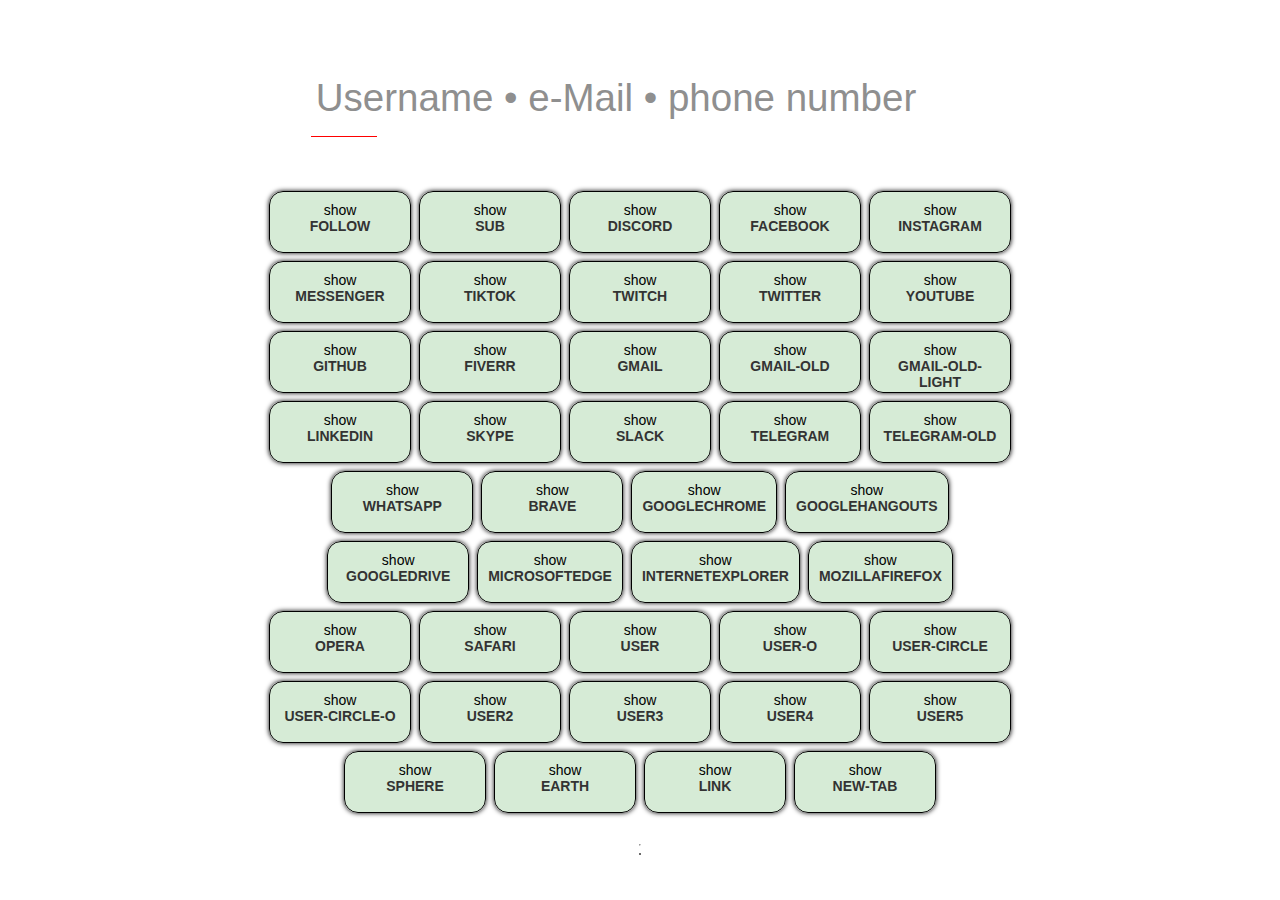
<file: src/index.html>
<!doctype html>

<html lang="en">
<head>
  <meta charset="utf-8" />

  <link rel="stylesheet" href="css/main.css" />

  <script src="js/scripts.js"></script>
  <script src="https://ajax.googleapis.com/ajax/libs/jquery/3.5.1/jquery.min.js"></script>
</head>
<body onload="fnOnLoad()">

  <div class="general-container">

    <div class="manage-widget" >
      <div class="text-username">
        <input type="text" name="username" class="inputcls" id="txtUsername" autocomplete="off" required />
        <label for="txtUsername"><span>Username • e-Mail • phone number<span></label>
      </div>

      <hr class="line-break"> 

      <!-- TRIGGERS -->
    </div>

    <hr class"line-break"> 

    <div class="widget-preview" >
      <div class="main-container"></div>
      




      <!-- SVG DEFINITIONS -->
      <svg xmlns="http://www.w3.org/2000/svg" style="display: none;">

            <!-- SVG FOLLOW -->
            <symbol id="icon-follow" viewBox="0 0 24 24" aria-labelledby="title-follow" aria-describedby="desc-follow">
                <title id="title-follow">follow</title>
                <desc id="desc-follow">follow</desc>
                <path class="path-follow" stroke-width="1" stroke="#1956c6" fill="none" stroke-linecap="round" stroke-linejoin="round" d="M12 20l-7 -7a4 4 0 0 1 6.5 -6a.9 .9 0 0 0 1 0a4 4 0 0 1 6.5 6l-7 7" /></path>
            </symbol>

            <!-- SVG SUB -->
            <symbol id="icon-sub" viewBox="0 0 24 24" aria-labelledby="title-sub" aria-describedby="desc-sub">
                <title id="title-sub">Sub</title>
                <desc id="desc-Sub">Sub</desc>
                <path class="path-sub" stroke-width="1" stroke="#673AB7" fill="none" stroke-linecap="round" stroke-linejoin="round" d="M12 17.75l-6.172 3.245 1.179-6.873-4.993-4.867 6.9-1.002L12 2l3.086 6.253 6.9 1.002-4.993 4.867 1.179 6.873z" /></path>
            </symbol>


            <!-- SVG DISCORD -->
            <symbol id="icon-discord" viewBox="0 0 150 150" aria-labelledby="title-discord" aria-describedby="desc-discord">
                <title id="title-discord">discord</title>
                <desc id="desc-discord">Logo de Discord obtenido de: IcoMoonApp, set Brands.</desc>
                <path class="path-discord" d="M126.387 0c8.787 0 15.875 7.106 16.294 15.469v134.531l-16.731-14.206-9.188-8.362-10.025-8.738 4.188 13.781h-87.738c-8.763 0-15.875-6.656-15.875-15.475v-101.5c0-8.363 7.125-15.481 15.906-15.481h103.125zM88.15 35.519h-0.188l-1.263 1.25c12.956 3.75 19.225 9.606 19.225 9.606-8.35-4.175-15.875-6.262-23.4-7.106-5.438-0.844-10.875-0.4-15.469 0h-1.25c-2.937 0-9.188 1.25-17.562 4.594-2.919 1.269-4.594 2.1-4.594 2.1s6.263-6.263 20.063-9.606l-0.844-0.844c0 0-10.45-0.4-21.731 7.938 0 0-11.281 19.65-11.281 43.875 0 0 6.25 10.875 23.394 11.288 0 0 2.5-3.331 5.031-6.263-9.625-2.925-13.375-8.775-13.375-8.775s0.837 0.412 2.094 1.25h0.375c0.187 0 0.275 0.094 0.375 0.188v0.037c0.1 0.1 0.187 0.188 0.375 0.188 2.063 0.85 4.125 1.687 5.813 2.5 2.913 1.263 6.656 2.519 11.25 3.35 5.813 0.844 12.475 1.25 20.063 0 3.75-0.844 7.5-1.669 11.25-3.344 2.438-1.25 5.438-2.5 8.731-4.606 0 0-3.75 5.85-13.781 8.775 2.063 2.913 4.969 6.25 4.969 6.25 17.15-0.375 23.812-11.25 24.188-10.788 0-24.188-11.344-43.875-11.344-43.875-10.219-7.587-19.781-7.875-21.469-7.875zM89.2 63.1c4.394 0 7.938 3.75 7.938 8.344 0 4.625-3.563 8.375-7.938 8.375s-7.938-3.75-7.938-8.337c0.012-4.625 3.581-8.363 7.938-8.381zM60.806 63.1c4.375 0 7.913 3.75 7.913 8.344 0 4.625-3.563 8.375-7.938 8.375s-7.938-3.75-7.938-8.337c0-4.625 3.563-8.363 7.962-8.381z"></path>
            </symbol>

            <!-- SVG FACEBOOK -->
            <symbol id="icon-facebook" viewBox="0 0 150 150" aria-labelledby="title-facebook" aria-describedby="desc-facebook">
                <title id="title-facebook">facebook</title>
                <desc id="desc-facebook">Logo de Facebook obtenido de: IcoMoonApp, set Brands.</desc>
                <path class="path-facebook" d="M149.988 74.994c0-41.418-33.576-74.994-74.994-74.994s-74.994 33.576-74.994 74.994c0 37.432 27.424 68.457 63.276 74.083v-52.405h-19.041v-21.678h19.041v-16.523c0-18.796 11.196-29.177 28.326-29.177 8.205 0 16.788 1.465 16.788 1.465v18.456h-9.456c-9.316 0-12.222 5.781-12.222 11.711v14.068h20.799l-3.325 21.678h-17.474v52.405c35.852-5.626 63.276-36.651 63.276-74.083z"></path>
            </symbol>

            <!-- SVG INSTAGRAM -->
            <symbol id="icon-instagram" viewBox="0 0 150 150" aria-labelledby="title-instagram" aria-describedby="desc-instagram">
                <title id="title-instagram">instagram</title>
                <desc id="desc-instagram">Logo de Instagram obtenido de: IcoMoonApp, set Brands.</desc>
                <path class="path-instagram" d="M75 0c-20.375 0-22.919 0.094-30.919 0.45-7.987 0.375-13.425 1.631-18.206 3.487-4.931 1.912-9.119 4.481-13.287 8.65s-6.744 8.35-8.65 13.287c-1.856 4.781-3.119 10.219-3.487 18.206-0.375 8-0.45 10.544-0.45 30.919s0.094 22.919 0.45 30.919c0.375 7.981 1.631 13.425 3.487 18.206 1.912 4.925 4.481 9.119 8.65 13.287 4.169 4.162 8.35 6.744 13.287 8.65 4.788 1.85 10.225 3.119 18.206 3.488 8 0.375 10.544 0.45 30.919 0.45s22.919-0.094 30.919-0.45c7.981-0.375 13.425-1.638 18.206-3.488 4.925-1.912 9.119-4.488 13.287-8.65 4.162-4.169 6.744-8.344 8.65-13.287 1.85-4.781 3.119-10.225 3.488-18.206 0.375-8 0.45-10.544 0.45-30.919s-0.094-22.919-0.45-30.919c-0.375-7.981-1.638-13.431-3.488-18.206-1.912-4.931-4.488-9.119-8.65-13.287-4.169-4.169-8.344-6.744-13.287-8.65-4.781-1.856-10.225-3.119-18.206-3.487-8-0.375-10.544-0.45-30.919-0.45zM75 13.5c20.019 0 22.406 0.1 30.312 0.444 7.313 0.344 11.281 1.556 13.919 2.594 3.513 1.356 6 2.981 8.637 5.6 2.619 2.625 4.244 5.119 5.6 8.631 1.025 2.637 2.25 6.606 2.581 13.919 0.356 7.913 0.438 10.287 0.438 30.312s-0.094 22.406-0.462 30.312c-0.381 7.313-1.6 11.281-2.631 13.919-1.4 3.513-2.994 6-5.619 8.637-2.619 2.619-5.15 4.244-8.625 5.6-2.625 1.025-6.656 2.25-13.969 2.581-7.962 0.356-10.306 0.438-30.369 0.438-20.069 0-22.413-0.094-30.369-0.462-7.319-0.381-11.35-1.6-13.975-2.631-3.556-1.4-6-2.994-8.619-5.619-2.631-2.619-4.313-5.15-5.625-8.625-1.031-2.625-2.244-6.656-2.625-13.969-0.281-7.875-0.381-10.306-0.381-30.275 0-19.975 0.1-22.413 0.381-30.381 0.381-7.313 1.594-11.337 2.625-13.962 1.313-3.562 2.994-6 5.625-8.631 2.619-2.619 5.063-4.306 8.619-5.613 2.625-1.038 6.569-2.256 13.881-2.631 7.969-0.281 10.313-0.375 30.369-0.375zM75 36.487c-21.281 0-38.512 17.25-38.512 38.513 0 21.281 17.25 38.513 38.512 38.513 21.281 0 38.513-17.25 38.513-38.513 0-21.281-17.25-38.512-38.513-38.512zM75 100c-13.812 0-25-11.187-25-25s11.187-25 25-25 25 11.187 25 25-11.187 25-25 25zM124.038 34.969c0 4.969-4.038 9-9 9-4.969 0-9-4.038-9-9s4.038-8.994 9-8.994c4.956-0.006 9 4.031 9 8.994z"></path>
            </symbol>
            
            <!-- SVG MESSENGER -->
            <symbol id="icon-messenger" viewBox="0 0 150 150" aria-labelledby="title-messenger" aria-describedby="desc-messenger">
                <title id="title-messenger">messenger</title>
                <desc id="desc-messenger">Logo de Messenger obtenido de: IcoMoonApp, set Brands.</desc>
                <path class="path-messenger" d="M0 72.75c0-41.813 32.75-72.75 75-72.75s75 30.938 75 72.75-32.75 72.75-75 72.75c-7.563 0-14.875-1-21.687-2.875-0.468-0.131-1.005-0.206-1.56-0.206-0.884 0-1.723 0.191-2.478 0.534l0.038-0.015-14.937 6.563c-0.718 0.328-1.556 0.519-2.44 0.519-3.254 0-5.903-2.591-5.997-5.822l-0-0.009-0.438-13.375c-0.073-1.691-0.828-3.191-1.995-4.245l-0.005-0.005c-14.46-13.081-23.506-31.914-23.506-52.86 0-0.335 0.002-0.669 0.007-1.003l-0.001 0.051zM52 59.063l-22 35c-2.187 3.312 2 7.125 5.125 4.688l23.688-17.937c1.625-1.25 3.75-1.25 5.438 0l17.5 13.125c5.25 3.938 12.75 2.5 16.25-3l22-35c2.187-3.312-2-7.062-5.125-4.688l-23.688 17.937c-1.563 1.25-3.75 1.25-5.375 0l-17.5-13.125c-1.863-1.419-4.222-2.274-6.781-2.274-3.998 0-7.509 2.085-9.504 5.228l-0.027 0.046z"></path>
            </symbol>

            <!-- SVG TIKTOK -->
            <symbol id="icon-tiktok" viewBox="0 0 150 150" aria-labelledby="title-tiktok" aria-describedby="desc-tiktok">
                <title id="title-tiktok">tiktok</title>
                <desc id="desc-tiktok">Logo de Tiktok obtenido de: IcoMoonApp, set Brands.</desc>
                <path class="path-tiktok" d="M78.312 0.125c8.187-0.125 16.313-0.063 24.438-0.125 0.5 9.563 3.938 19.313 10.938 26.062 7 6.937 16.875 10.125 26.5 11.187v25.188c-9-0.312-18.063-2.187-26.25-6.063-3.563-1.625-6.875-3.687-10.125-5.813-0.063 18.25 0.063 36.5-0.125 54.687-0.5 8.75-3.375 17.438-8.438 24.625-8.187 12-22.375 19.812-36.937 20.063-8.937 0.5-17.875-1.938-25.5-6.438-12.625-7.437-21.5-21.063-22.812-35.688-0.125-3.125-0.188-6.25-0.063-9.312 1.125-11.875 7-23.25 16.125-31 10.375-9 24.875-13.313 38.437-10.75 0.125 9.25-0.25 18.5-0.25 27.75-6.188-2-13.437-1.437-18.875 2.313-3.937 2.562-6.938 6.5-8.5 10.938-1.313 3.188-0.938 6.687-0.875 10.062 1.5 10.25 11.375 18.875 21.875 17.937 7-0.063 13.688-4.125 17.313-10.062 1.188-2.063 2.5-4.188 2.562-6.625 0.625-11.187 0.375-22.312 0.438-33.5 0.063-25.188-0.063-50.313 0.125-75.438z"></path>
            </symbol>

            <!-- SVG TWITCH -->
            <symbol id="icon-twitch" viewBox="0 0 150 150" aria-labelledby="title-twitch" aria-describedby="desc-twitch">
                <title id="title-twitch">twitch</title>
                <desc id="desc-twitch">Logo de Twitch obtenido de: IcoMoonApp, set Brands.</desc>
                <path class="path-twitch" d="M13.056 0l-9.775 26.094v104.337h35.85v19.569h19.575l19.544-19.575h29.344l39.125-39.112v-91.313zM26.094 13.031h107.594v71.744l-22.825 22.825h-35.862l-19.544 19.544v-19.544h-29.363zM61.969 78.263h13.031v-39.125h-13.031zM97.812 78.263h13.038v-39.125h-13.038z"></path>
            </symbol>

            <!-- SVG TWITTER -->
            <symbol id="icon-twitter" viewBox="0 0 150 150" aria-labelledby="title-twitter" aria-describedby="desc-twitter">
                <title id="title-twitter">twitter</title>
                <desc id="desc-twitter">Logo de Twitter obtenido de: IcoMoonApp, set Brands.</desc>
                <path class="path-twitter" d="M149.712 28.556c-5.531 2.431-11.438 4.087-17.656 4.844 6.338-3.819 11.213-9.837 13.519-17.019-5.944 3.469-12.531 5.994-19.544 7.4-5.6-5.994-13.581-9.744-22.444-9.744-16.981 0-30.75 13.769-30.75 30.731 0 2.438 0.281 4.781 0.794 7.025-25.563-1.206-48.219-13.481-63.381-32.037-2.669 4.512-4.162 9.756-4.162 15.469 0 10.688 5.438 20.081 13.675 25.6-5.044-0.162-9.787-1.55-13.925-3.85v0.381c0 14.906 10.581 27.338 24.663 30.169-2.581 0.694-5.306 1.069-8.1 1.069-1.962 0-3.844-0.188-5.725-0.537 3.944 12.206 15.281 21.106 28.775 21.356-10.5 8.244-23.806 13.156-38.137 13.156-2.438 0-4.869-0.144-7.313-0.419 13.681 8.712 29.8 13.806 47.231 13.806 56.587 0 87.494-46.85 87.494-87.412 0-1.306 0-2.625-0.094-3.938 6.006-4.306 11.25-9.75 15.375-15.925z"></path>
            </symbol>

            <!-- SVG YOUTUBE -->
            <symbol id="icon-youtube" viewBox="0 0 150 150" aria-labelledby="title-youtube" aria-describedby="desc-youtube">
                <title id="title-youtube">youtube</title>
                <desc id="desc-youtube">Logo de Youtube obtenido de: IcoMoonApp, set Brands.</desc>
                <rect height="66" width="66" y="44.45313" x="44.5" fill="#ffffff"/>
                <path class="path-youtube" d="M146.844 38.781c-1.811-6.344-6.706-11.239-12.917-13.017l-0.133-0.033c-11.688-3.131-58.725-3.131-58.725-3.131s-46.919-0.063-58.725 3.131c-6.344 1.811-11.239 6.706-13.017 12.917l-0.033 0.133c-2.076 10.69-3.264 22.984-3.264 35.555 0 0.255 0 0.51 0.001 0.765l-0-0.039c-0.001 0.175-0.001 0.383-0.001 0.591 0 12.57 1.188 24.863 3.457 36.772l-0.193-1.22c1.811 6.344 6.706 11.239 12.917 13.017l0.133 0.033c11.675 3.138 58.725 3.138 58.725 3.138s46.912 0 58.725-3.138c6.344-1.811 11.239-6.706 13.017-12.917l0.033-0.133c1.991-10.47 3.129-22.513 3.129-34.822 0-0.465-0.002-0.929-0.005-1.394l0 0.071c0.004-0.432 0.005-0.943 0.005-1.454 0-12.311-1.139-24.356-3.318-36.035l0.187 1.208zM60.056 97.506v-44.956l39.15 22.512z"></path>
            </symbol>


            <!-- SVG GITHUB -->
            <symbol id="icon-github" viewBox="0 0 150 150" aria-labelledby="title-github" aria-describedby="desc-github">
                <title id="title-github">github</title>
                <desc id="desc-github">Logo de Github obtenido de: IcoMoonApp, set Brands.</desc>
                <path class="path-github" d="M75 1.856c-41.438 0-75 33.581-75 75 0 33.144 21.487 61.25 51.281 71.156 3.75 0.706 5.125-1.612 5.125-3.606 0-1.781-0.063-6.5-0.094-12.75-20.862 4.525-25.263-10.062-25.263-10.062-3.413-8.656-8.344-10.969-8.344-10.969-6.794-4.65 0.525-4.556 0.525-4.556 7.531 0.525 11.487 7.725 11.487 7.725 6.687 11.469 17.556 8.156 21.844 6.237 0.675-4.85 2.606-8.156 4.75-10.031-16.656-1.875-34.163-8.325-34.163-37.062 0-8.187 2.906-14.875 7.719-20.125-0.844-1.894-3.375-9.519 0.656-19.85 0 0 6.281-2.013 20.625 7.687 6-1.669 12.375-2.494 18.75-2.531 6.375 0.037 12.75 0.862 18.75 2.531 14.25-9.7 20.531-7.688 20.531-7.688 4.031 10.331 1.5 17.956 0.75 19.85 4.781 5.25 7.688 11.937 7.688 20.125 0 28.812-17.531 35.156-34.219 37 2.625 2.25 5.063 6.85 5.063 13.875 0 10.038-0.094 18.1-0.094 20.538 0 1.969 1.313 4.313 5.156 3.563 30.006-9.837 51.475-37.962 51.475-71.056 0-41.419-33.581-75-75-75z"></path>
            </symbol>

            <!-- SVG GMAIL NEW -->
            <symbol id="icon-gmail" viewBox="0 0 150 150" aria-labelledby="title-gmail" aria-describedby="desc-gmail">
                <title id="title-gmail">gmail</title>
                <desc id="desc-gmail">Logo de Gmail obtenido de: https://commons.wikimedia.org/wiki/File:Gmail_icon_(2020).svg</desc>
                <path d="M10.44323,131.07619l23.78407,0l0,-57.76131l-33.97724,-25.48293l0,73.05107c0,5.63173 4.56144,10.19317 10.19317,10.19317z" fill="#4285f4"/>
                <path d="M115.77269,131.07619l23.78407,0c5.63173,0 10.19317,-4.56144 10.19317,-10.19317l0,-73.05107l-33.97724,25.48293l0,57.76131z" fill="#34a853"/>
                <path d="M115.77269,29.14445l0,44.17042l33.97724,-25.48293l0,-13.5909c0,-12.59706 -14.38087,-19.79174 -24.46362,-12.23181l-9.51363,7.13522z" fill="#fbbc04"/>
                <path d="M34.2273,73.31487l0,-44.17042l40.77269,30.57952l40.77269,-30.57952l0,44.17042l-40.77269,30.57952l-40.77269,-30.57952z" fill="#ea4335"/>
                <path d="M0.25006,34.24104l0,13.5909l33.97724,25.48293l0,-44.17042l-9.51363,-7.13522c-10.08275,-7.55994 -24.46362,-0.36526 -24.46362,12.23181z" fill="#c5221f"/>
            </symbol>

            <!-- SVG GMAIL OLD-->
            <symbol id="icon-gmail-old" viewBox="0 0 150 150" aria-labelledby="title-gmail-old" aria-describedby="desc-gmail-old">
                <title id="title-gmail-old">gmail</title>
                <desc id="desc-gmail-old">Logo de Gmail obtenido de: IcoMoonApp, set Brands.</desc>
                <!--<rect fill="#fff" x="12.57776" y="18.88715" width="125" height="112.11495" />-->
                <rect fill="#F1F1F1" x="12.57776" y="20" width="125" height="110" />
                <path class="path-gmail-old" d="M150 28.125v93.75c0 5.313-4.062 9.375-9.375 9.375h-9.375v-85.081l-56.25 40.394-56.25-40.394v85.081h-9.375c-5.319 0-9.375-4.062-9.375-9.375v-93.75c0-2.656 1.012-5 2.694-6.675 1.681-1.7 4.031-2.7 6.681-2.7h3.125l62.5 45.312 62.5-45.312h3.125c2.656 0 5 1.013 6.681 2.7 1.687 1.675 2.694 4.019 2.694 6.675z"></path>
            </symbol>

            <!-- SVG GMAIL OLD LIGHT -->
            <symbol id="icon-gmail-old-light" viewBox="0 0 150 150" aria-labelledby="title-gmail-old-light" aria-describedby="desc-gmail-old-light">
                <title id="title-gmail-old-light">gmail</title>
                <desc id="desc-gmail-old-light">Logo de Gmail obtenido de: https://commons.wikimedia.org/wiki/File:Gmail_Icon.svg</desc>
                <path class="path-gmail-old" d="M150 28.125v93.75c0 5.313-4.062 9.375-9.375 9.375h-9.375v-85.081l-56.25 40.394-56.25-40.394v85.081h-9.375c-5.319 0-9.375-4.062-9.375-9.375v-93.75c0-2.656 1.012-5 2.694-6.675 1.681-1.7 4.031-2.7 6.681-2.7h3.125l62.5 45.312 62.5-45.312h3.125c2.656 0 5 1.013 6.681 2.7 1.687 1.675 2.694 4.019 2.694 6.675z"></path>
            </symbol>

            <!-- SVG LINKEDIN -->
            <symbol id="icon-linkedin" viewBox="0 0 150 150" aria-labelledby="title-linkedin" aria-describedby="desc-linkedin">
                <title id="title-linkedin">linkedin</title>
                <desc id="desc-linkedin">Logo de Linkedin obtenido de: IcoMoonApp, set Brands.</desc>
                <path class="path-linkedin" d="M127.794 127.825h-22.212v-34.806c0-8.3-0.169-18.981-11.575-18.981-11.581 0-13.35 9.031-13.35 18.369v35.419h-22.212v-71.575h21.338v9.756h0.288c2.981-5.625 10.231-11.562 21.063-11.562 22.506 0 26.669 14.813 26.669 34.094zM33.356 46.456c-7.15 0-12.894-5.787-12.894-12.906 0-7.113 5.75-12.894 12.894-12.894 7.125 0 12.9 5.781 12.9 12.894 0 7.119-5.781 12.906-12.9 12.906zM44.494 127.825h-22.275v-71.575h22.275zM138.906 0h-127.838c-6.119 0-11.069 4.838-11.069 10.806v128.388c0 5.975 4.95 10.806 11.069 10.806h127.819c6.113 0 11.112-4.831 11.112-10.806v-128.388c0-5.969-5-10.806-11.112-10.806z"></path>
            </symbol>

            <!-- SVG SKYPE -->
            <symbol id="icon-skype" viewBox="0 0 150 150" aria-labelledby="title-skype" aria-describedby="desc-skype">
                <title id="title-skype">skype</title>
                <desc id="desc-skype">Logo de Skype obtenido de: IcoMoonApp, set Brands.</desc>
                <path class="path-skype" d="M75.431 117.963c-25.144 0-36.375-12.369-36.375-21.65 0-4.781 3.506-8.1 8.331-8.1 10.769 0 7.956 15.481 28.044 15.481 10.256 0 15.938-5.594 15.938-11.319 0-3.444-1.681-7.25-8.463-8.931l-22.35-5.594c-18-4.525-21.269-14.288-21.269-23.444 0-19.044 17.881-26.194 34.681-26.194 15.444 0 33.706 8.581 33.706 19.994 0 4.9-4.3 7.75-9.081 7.75-9.181 0-7.488-12.731-26.025-12.731-9.181 0-14.325 4.15-14.325 10.106s7.206 7.863 13.481 9.294l16.481 3.669c18.069 4.056 22.65 14.663 22.65 24.65 0 15.475-11.888 27.025-35.763 27.025zM144.369 87.456l-0.181 0.844-0.275-1.5c0.094 0.281 0.275 0.462 0.369 0.75 0.75-4.219 1.131-8.519 1.131-12.825 0-9.556-1.881-18.825-5.613-27.625-3.556-8.425-8.719-16.013-15.169-22.475-6.556-6.456-14.044-11.6-22.469-15.162-8.238-3.944-17.506-5.813-27.050-5.813-4.5 0-9.025 0.438-13.394 1.275l0.744 0.375-1.494-0.206 0.744-0.156c-6.025-3.225-12.781-4.938-19.644-4.938-11.181 0-21.687 4.362-29.6 12.294-7.913 7.925-12.269 18.475-12.269 29.681 0 7.144 1.825 14.156 5.275 20.362l0.125-0.775 0.256 1.494-0.375-0.719c-0.712 4.031-1.075 8.119-1.075 12.219 0 9.563 1.875 18.856 5.525 27.6 3.55 8.512 8.613 16.1 15.169 22.556 6.462 6.563 14.044 11.606 22.469 15.262 8.712 3.75 17.981 5.613 27.525 5.613 4.119 0 8.337-0.375 12.356-1.119l-0.744-0.387 1.5 0.288-0.844 0.188c6.262 3.556 13.287 5.444 20.587 5.444 11.144 0 21.619-4.313 29.581-12.269 7.869-7.869 12.263-18.444 12.263-29.681 0-7.113-1.869-14.138-5.331-20.412z"></path>
            </symbol>
            
            <!-- SVG SLACK -->
            <symbol id="icon-slack" viewBox="0 0 150 150" aria-labelledby="title-slack" aria-describedby="desc-slack">
                <title id="title-slack">slack</title>
                <desc id="desc-slack">Logo de Slack obtenido de: IcoMoonApp, set Brands.</desc>
                <path class="path-slack" d="M31.512 94.781c-0.018 8.695-7.056 15.74-15.747 15.769h-0.003c-8.699-0.021-15.745-7.069-15.762-15.767v-0.002c0.025-8.693 7.069-15.732 15.761-15.75h15.752zM39.456 94.781c0.025-8.691 7.065-15.729 15.754-15.75h0.002c8.691 0.021 15.731 7.059 15.756 15.748v39.459c-0.021 8.695-7.062 15.738-15.754 15.762h-0.002c-8.694-0.025-15.735-7.068-15.756-15.76v-0.002zM55.212 31.512c-8.69-0.025-15.728-7.061-15.756-15.747v-0.003c0.021-8.695 7.062-15.738 15.754-15.762h0.002c8.694 0.025 15.735 7.068 15.756 15.76v15.752zM55.212 39.456c8.692 0.025 15.731 7.064 15.756 15.754v0.002c-0.025 8.692-7.064 15.731-15.754 15.756h-39.452c-8.695-0.021-15.738-7.062-15.762-15.754v-0.002c0.025-8.694 7.068-15.735 15.76-15.756h0.002zM118.475 55.212c0.025-8.694 7.068-15.735 15.76-15.756h0.002c8.695 0.021 15.738 7.062 15.762 15.754v0.002c-0.025 8.694-7.068 15.735-15.76 15.756h-15.765zM110.55 55.212c-0.025 8.696-7.071 15.739-15.767 15.756h-0.002c-8.691-0.025-15.729-7.065-15.75-15.754v-39.452c0.018-8.694 7.057-15.738 15.748-15.762h0.002c8.7 0.018 15.748 7.063 15.769 15.761v0.002zM94.781 118.475c8.7 0.018 15.748 7.063 15.769 15.761v0.002c-0.021 8.699-7.069 15.745-15.767 15.762h-0.002c-8.693-0.025-15.732-7.069-15.75-15.761v-15.764zM94.781 110.55c-8.695-0.025-15.736-7.072-15.75-15.767v-0.001c0.021-8.69 7.060-15.729 15.748-15.75h39.458c8.694 0.018 15.738 7.057 15.762 15.748v0.002c-0.018 8.7-7.063 15.748-15.761 15.769h-0.002z"></path>
            </symbol>

            <!-- SVG TELEGRAM NEW -->
            <symbol id="icon-telegram" viewBox="0 0 150 150" aria-labelledby="title-telegram" aria-describedby="desc-telegram">
                <title id="title-telegram">telegram</title>
                <desc id="desc-telegram">Logo de Telegram obtenido de: telegram.org/press.</desc>
                <path class="path-telegram" d="M10.64712 66.96186c40.05646 -16.32031 66.76705 -27.07965 80.13175 -32.27803c38.15894 -14.84244 46.08804 -17.42073 51.25612 -17.50587c1.13667 -0.01872 3.67818 0.24471 5.32446 1.49393c1.39009 1.05482 1.77256 2.47973 1.95558 3.47982c0.18302 1.00009 0.41093 3.2783 0.22976 5.05844c-2.06785 20.31817 -11.01539 69.625 -15.56739 92.38169c-1.92612 9.62921 -5.71871 12.85783 -9.39038 13.1738c-7.97939 0.68666 -14.03857 -4.93139 -21.767 -9.66897c-12.09346 -7.41337 -18.9255 -12.02822 -30.6643 -19.2623c-13.56621 -8.36023 -4.7718 -12.95516 2.95954 -20.46456c2.02333 -1.96525 37.1807 -31.86997 37.86117 -34.5828c0.0851 -0.33928 0.16408 -1.60398 -0.63934 -2.27178c-0.80343 -0.6678 -1.98922 -0.43944 -2.84492 -0.25782c-1.21293 0.25744 -20.53239 12.19886 -57.95839 35.82427c-5.48376 3.5214 -10.45079 5.23715 -14.90107 5.14723c-4.90608 -0.09912 -14.34341 -2.5941 -21.35909 -4.72674c-8.60502 -2.61577 -15.44413 -3.99876 -14.84859 -8.44115c0.31019 -2.31387 3.71756 -4.68027 10.2221 -7.09918z"></path>
            </symbol>

            <!-- SVG TELEGRAM OLD -->
            <symbol id="icon-telegram-old" viewBox="0 0 150 150" aria-labelledby="title-telegram-old" aria-describedby="desc-telegram-old">
                <title id="title-telegram-old">telegram</title>
                <desc id="desc-telegram-old">Logo de Telegram obtenido de: IcoMoonApp, set Brands.</desc>
                <path class="path-telegram-old" d="M149.438 23.688l-22.563 106.563c-1.563 7.563-6.125 9.375-12.5 5.875l-34.375-25.437-16.625 16.062c-1.875 1.875-3.438 3.5-6.875 3.5-4.5 0-3.75-1.688-5.25-5.937l-11.875-38.688-34.062-10.625c-7.375-2.187-7.437-7.25 1.625-10.938l132.875-51.25c6.063-2.688 11.875 1.5 9.625 10.875z"></path>
            </symbol>

            <!-- SVG WHATSAPP -->
            <symbol id="icon-whatsapp" viewBox="0 0 150 150" aria-labelledby="title-whatsapp" aria-describedby="desc-whatsapp">
                <title id="title-whatsapp">whatsapp</title>
                <desc id="desc-whatsapp">Logo de Whatsapp obtenido de: IcoMoonApp, set Brands.</desc>
                <path class="path-whatsapp" d="M109.362 89.887c-1.881-0.938-11.044-5.419-12.75-6.037-1.706-0.631-2.956-0.938-4.206 0.938-1.231 1.844-4.819 6.025-5.9 7.263-1.094 1.219-2.181 1.313-4.038 0.469-1.875-0.938-7.894-2.906-15.019-9.281-5.55-4.969-9.275-11.063-10.375-12.938-1.087-1.875-0.119-2.906 0.813-3.844 0.85-0.844 1.881-2.156 2.819-3.269 0.912-1.131 1.212-1.881 1.856-3.1 0.625-1.312 0.306-2.344-0.156-3.275-0.469-0.937-4.2-10.125-5.763-13.788-1.5-3.65-3.044-3.188-4.2-3.188-1.075-0.094-2.319-0.094-3.569-0.094s-3.269 0.462-4.981 2.244c-1.706 1.875-6.531 6.375-6.531 15.469s6.687 17.906 7.619 19.219c0.931 1.219 13.156 19.969 31.875 28.031 4.462 1.875 7.938 3 10.65 3.931 4.462 1.419 8.531 1.219 11.75 0.756 3.588-0.569 11.044-4.506 12.6-8.913 1.594-4.406 1.594-8.063 1.125-8.906-0.462-0.844-1.687-1.313-3.563-2.156zM75.381 135.938h-0.1c-11.063 0-22.025-3-31.594-8.625l-2.25-1.338-23.438 6.094 6.281-22.781-1.494-2.344c-6.188-9.85-9.475-21.194-9.475-32.875 0-34.031 27.844-61.781 62.138-61.781 16.587 0 32.156 6.469 43.881 18.188 11.719 11.619 18.181 27.188 18.181 43.687-0.025 34.025-27.875 61.781-62.094 61.781zM128.25 21.556c-14.25-13.775-33-21.556-52.969-21.556-41.138 0-74.631 33.337-74.65 74.331 0 13.1 3.431 25.875 9.969 37.156l-10.6 38.513 39.594-10.325c10.912 5.894 23.187 9.025 35.688 9.044h0.038c41.156 0 74.662-33.35 74.681-74.35 0-19.85-7.75-38.531-21.844-52.569z"></path>
            </symbol>

            <!-- SVG FIVERR -->
            <symbol id="icon-fiverr" viewBox="0 0 150 150" aria-labelledby="title-fiverr" aria-describedby="desc-fiverr">
                <title id="title-fiverr">Fiverr</title>
                <desc id="desc-fiverr">Logo de Fiverr obtenido de: IcoMoonApp, set Brands.</desc>
                <path class="path-fiverr" fill="#1dbf73" style="fill: var(--color3, #1dbf73)" d="M85.244 74.55h-5.962c0.375-1.612 1.35-3.075 3.337-3.075 1.537 0 2.625 1.425 2.625 3.075zM150.006 75c0 41.419-33.581 75-75 75s-75-33.581-75-75 33.581-75 75-75 75 33.581 75 75zM38.856 61.125c0 1.863 1.512 3.375 3.375 3.375s3.375-1.512 3.375-3.375-1.512-3.375-3.375-3.375-3.375 1.512-3.375 3.375zM48.344 82.5h-2.625v-15.787h-15.413v-1.013c0-1.987 1.988-2.025 3-2.025 1.163 0 1.688 0.112 1.688 0.112v-5.475c0 0-1.050-0.15-2.475-0.15-3.225 0-9.188 0.9-9.188 7.725v0.862h-2.813v5.063h2.813v10.688h-2.625v5.063h12.675v-5.063h-3.075v-10.687h8.437v10.687h-2.625v5.063h12.225zM69.681 71.775h2.325v-5.063h-11.062v5.063h1.875l-2.4 7.5c-0.45 1.237-0.562 2.737-0.562 2.737h-0.15c0 0-0.112-1.5-0.563-2.737l-2.4-7.5h1.875v-5.063h-11.063v5.063h2.325l5.775 15.75h8.25zM92.481 76.275c0-5.775-3.487-10.050-9.675-10.050-6.712 0-10.837 4.763-10.837 10.875 0 5.55 4.012 10.913 11.437 10.913 5.625 0 8.963-2.925 8.963-2.925l-2.55-4.838c0 0-2.775 1.987-5.85 1.987-2.213 0-4.313-1.163-4.838-3.825h13.2c-0.037-0.037 0.15-1.463 0.15-2.138zM111.081 66.45c0 0-0.413-0.075-0.825-0.075-3.188-0.037-5.812 2.287-6.675 5.138v0h-0.075c0 0 0.075-0.412 0.075-1.050v-1.088c0-1.912-1.050-2.662-2.963-2.662h-6.562v5.063h1.95c0.563 0 0.9 0.337 0.9 0.9v9.825h-2.813v5.063h12.638v-5.063h-2.813v-3.037c0-3.787 1.875-6.263 5.737-6.263 0.862 0 1.425 0.112 1.425 0.112zM129.569 73.313v-6.862c0 0-0.413-0.075-0.825-0.075-3.15-0.037-5.775 2.287-6.675 5.138v0h-0.075c0 0 0.075-0.412 0.075-1.050v-1.088c0-1.912-1.050-2.662-2.963-2.662h-6.562v5.063h1.95c0.563 0 0.9 0.337 0.9 0.9v9.825h-2.813v5.063h12.638v-5.063h-2.813v-3.037c0-3.787 1.875-6.263 5.737-6.263 0.863 0 1.425 0.112 1.425 0.112z"></path>
            </symbol>

            <!-- SVG BRAVE -->
            <symbol id="icon-brave" viewBox="0 0 150 150" aria-labelledby="title-brave" aria-describedby="desc-brave">
                <title id="title-brave">Brave</title>
                <desc id="desc-brave">Logo de Brave obtenido de: IcoMoonApp, set Brands.</desc>
                <path class="path-brave" fill="#fb542b" style="fill: var(--color1, #fb542b)" d="M135.113 37.675l3.894 11.163c0.108 0.303 0.17 0.653 0.17 1.017 0 0.281-0.037 0.553-0.106 0.811l0.005-0.022-0.156 0.606-0.45 1.713-1.606 6.119-4.881 18.575c-3.831 14.606-6.344 24.225-6.95 26.619-3.294 13.044-5.906 17.575-14.35 23.538-7.4 5.225-22.831 15.713-25.8 17.569-0.454 0.285-0.784 0.506-1.109 0.733l0.097-0.064-1.169 0.8c-1.030 0.741-2.204 1.448-3.433 2.058l-0.148 0.067c-1.406 0.656-2.75 1.025-4.119 1.025s-2.712-0.369-4.119-1.025c-1.378-0.677-2.551-1.384-3.658-2.177l0.076 0.052-1.169-0.8c-0.179-0.129-0.509-0.349-0.842-0.565l-0.17-0.104c-2.969-1.863-18.4-12.344-25.8-17.569-8.444-5.962-11.056-10.494-14.35-23.538-0.606-2.394-3.119-12.012-6.919-26.512l-6.963-26.519-0.156-0.606c-0.064-0.237-0.101-0.509-0.101-0.789 0-0.364 0.062-0.714 0.177-1.039l-0.007 0.022 3.894-11.163-2.919-7.2c-0.144-0.344-0.227-0.744-0.227-1.163 0-0.814 0.315-1.555 0.829-2.107l-0.002 0.002 0.762-0.813c0.606-0.644 1.294-1.375 2.056-2.169 2.163-2.269 4.437-4.613 6.731-6.906 2.194-2.2 5.144-3.387 8.587-3.794 0.893-0.099 1.929-0.156 2.978-0.156 2.017 0 3.985 0.209 5.883 0.607l-0.186-0.033 11.319-12.894c0.565-0.645 1.391-1.050 2.311-1.050 0 0 0.001 0 0.001 0h43.987c0.888 0 1.725 0.381 2.313 1.050l11.319 12.894c1.713-0.365 3.68-0.575 5.697-0.575 1.049 0 2.085 0.057 3.104 0.167l-0.126-0.011c3.45 0.406 6.394 1.587 8.587 3.794 3.060 3.082 6.106 6.233 9.111 9.425l0.233 0.25c1.019 1.094 1.25 2.369 0.8 3.481zM128.913 38.606c-0.109-0.303-0.172-0.652-0.172-1.016 0-0.42 0.084-0.82 0.236-1.185l-0.007 0.020 2.613-6.444-1.413-1.488c-2.297-2.409-4.461-4.629-6.649-6.824l0.011 0.011c-1.087-1.088-2.763-1.763-4.944-2.019-0.669-0.070-1.445-0.11-2.23-0.11-1.495 0-2.955 0.145-4.369 0.421l0.143-0.023c-0.5 0.087-0.956 0.181-1.35 0.275l-0.431 0.106c-0.248 0.072-0.533 0.114-0.828 0.114-0.92 0-1.745-0.406-2.307-1.048l-0.003-0.004-11.606-13.219h-41.206l-11.606 13.219c-0.569 0.644-1.396 1.048-2.318 1.048-0.292 0-0.574-0.040-0.841-0.116l0.022 0.005c-0.424-0.117-1.025-0.25-1.634-0.359l-0.147-0.022c-1.274-0.252-2.738-0.395-4.236-0.395-0.782 0-1.554 0.039-2.316 0.116l0.096-0.008c-2.181 0.256-3.862 0.931-4.944 2.019-2.642 2.654-5.266 5.357-7.857 8.094l-0.193 0.206 2.613 6.444c0.143 0.345 0.226 0.746 0.226 1.166 0 0.364-0.062 0.712-0.176 1.037l0.007-0.022-3.963 11.375 0.369 1.406 1.606 6.119 4.881 18.581c-6.458-29.56-4.062-20.623-1.689-11.676l8.652 38.352c2.962 11.738 4.85 15.006 11.925 20.006 7.313 5.169 22.669 15.594 25.519 17.388 0.356 0.225 0.731 0.469 1.2 0.794l1.169 0.8c1.194 0.806 1.987 1.294 2.725 1.638 0.656 0.306 1.169 0.444 1.519 0.444s0.856-0.138 1.519-0.444c0.738-0.344 1.537-0.831 2.725-1.638l1.169-0.8c0.475-0.319 0.844-0.569 1.2-0.794 2.85-1.788 18.206-12.219 25.519-17.388 7.075-5 8.963-8.269 11.925-20.006 0.612-2.425 3.119-12.031 6.938-26.569l6.881-26.212zM106.006 26.4c0 0 16.113 19.55 16.113 23.725s-2.025 5.281-4.062 7.45l-12.081 12.875c-1.144 1.219-3.519 3.063-2.125 6.387s3.462 7.556 1.169 11.844-6.231 7.156-8.75 6.681-8.438-3.581-10.612-4.994-9.075-7.131-9.075-9.312c0-2.187 7.131-6.106 8.45-7s7.325-4.344 7.45-5.694c0.125-1.356 0.075-1.75-1.7-5.1s-4.969-7.812-4.437-10.781 5.681-4.512 9.356-5.906 10.75-4.025 11.637-4.431c0.881-0.412 0.656-0.8-2.025-1.056s-10.275-1.269-13.7-0.306-9.281 2.419-9.75 3.188c-0.475 0.775-0.894 0.8-0.406 3.469s2.994 15.469 3.237 17.744 0.719 3.775-1.725 4.338-6.556 1.531-7.969 1.531-5.525-0.975-7.969-1.531c-2.444-0.562-1.969-2.062-1.725-4.338s2.75-15.075 3.237-17.744 0.069-2.694-0.406-3.469-6.325-2.231-9.75-3.188-11.025 0.056-13.7 0.306c-2.675 0.256-2.906 0.644-2.025 1.056s7.962 3.038 11.637 4.431 8.825 2.937 9.356 5.906-2.663 7.437-4.437 10.781-1.819 3.744-1.7 5.1 6.131 4.806 7.45 5.694c1.319 0.894 8.45 4.812 8.45 7s-6.9 7.894-9.075 9.312-8.094 4.525-10.612 4.994c-2.519 0.475-6.456-2.388-8.75-6.681s-0.231-8.519 1.169-11.844-0.981-5.169-2.125-6.387l-12.081-12.875c-2.037-2.169-4.062-3.275-4.062-7.45s16.113-23.725 16.113-23.725 13.594 2.606 15.425 2.606 5.806-1.531 9.469-2.763 6.112-1.238 6.112-1.238 2.444 0.006 6.112 1.238 7.638 2.763 9.469 2.763 15.425-2.606 15.425-2.606zM93.931 101.175c1 0.625 0.387 1.806-0.519 2.45s-13.113 10.131-14.3 11.181-2.925 2.781-4.113 2.781-2.925-1.731-4.113-2.781-13.394-10.538-14.3-11.181-1.519-1.825-0.519-2.45 4.119-2.206 8.425-4.444 9.669-4.137 10.506-4.137 6.2 1.9 10.506 4.137 7.425 3.819 8.425 4.444z"></path>
            </symbol>

            <!-- SVG GOOGLE CHROME -->
            <symbol id="icon-googlechrome" viewBox="0 0 150 150" aria-labelledby="title-googlechrome" aria-describedby="desc-googlechrome">
                <title id="title-googlechrome">GoogleChrome</title>
                <desc id="desc-googlechrome">Logo de GoogleChrome obtenido de: IcoMoonApp, set Brands.</desc>
                <path class="path-googlechrome" fill="#4285f4" style="fill: var(--color3, #4285f4)" d="M101.337 54.312l41.969-10.494c4.227 9.108 6.693 19.769 6.694 31.006v0c0 41.238-33.944 75.175-75.2 75.175-1.887 0-3.781-0.069-5.669-0.213l30.656-52.169c2.225-2.35 4.094-5.019 5.506-7.944 2.063-4.263 3.268-9.27 3.268-14.56 0-5.506-1.306-10.708-3.626-15.311l0.089 0.195c-1.11-2.165-2.335-4.029-3.734-5.746l0.046 0.059zM81.087 107.906l-13.256 41.763c-38.219-3.762-67.831-36.294-67.831-74.813 0-14.906 4.431-29.481 12.738-41.862l30.213 52.356c1.125 3.369 6.994 16.131 19.169 20.794 6.237 2.388 12.756 3.006 18.969 1.763zM74.831 47.625c-12.537 0.119-24.237 9.65-26.756 21.95-0.329 1.611-0.518 3.463-0.518 5.358 0 7.754 3.153 14.772 8.248 19.84l0.001 0.001c7.587 7.413 19.625 9.862 29.587 5.794 8.8-3.6 15.438-12.044 16.819-21.444 1.7-11.6-4.925-23.95-15.594-28.931-3.408-1.622-7.405-2.569-11.624-2.569-0.057 0-0.115 0-0.172 0.001h0.009zM44.037 62.262l-29.919-31.244c13.839-18.884 35.934-31.010 60.861-31.019h0.001c28.5 0 54.65 16.2 67.338 41.719h-63.831c-11.319-0.781-20.55 3.25-26.656 9.081-3.293 3.163-5.931 6.978-7.712 11.242l-0.082 0.221z"></path>
            </symbol>

            <!-- SVG GOOGLE HANGOUTS -->
            <symbol id="icon-googlehangouts" viewBox="0 0 150 150" aria-labelledby="title-googlehangouts" aria-describedby="desc-googlehangouts">
                <title id="title-googlehangouts">GoogleHangouts</title>
                <desc id="desc-googlehangouts">Logo de GoogleHangouts obtenido de: IcoMoonApp, set Brands.</desc>
                <path class="path-googlehangouts" fill="#0c9d58" style="fill: var(--color1, #0c9d58)" d="M75 0c-36.25 0-65.625 29.375-65.625 65.625 0 34.375 31.25 62.5 65.625 62.5v21.875c39.687-19.375 65.625-51.25 65.625-84.375 0-36.25-29.375-65.625-65.625-65.625zM71.875 75c0 8.75-5.625 15.625-12.5 15.625v-15.625h-15.625v-28.125h28.125zM109.375 75c0 8.75-5.625 15.625-12.5 15.625v-15.625h-15.625v-28.125h28.125z"></path>
            </symbol>

            <!-- SVG GOOGLE DRIVE -->
            <symbol id="icon-googledrive" viewBox="0 0 150 150" aria-labelledby="title-googledrive" aria-describedby="desc-googledrive">
                <title id="title-googledrive">GoogleDrive</title>
                <desc id="desc-googledrive">Logo de GoogleDrive obtenido de: IcoMoonApp, set Brands.</desc>
                <path class="path-googledrive" fill="#4285f4" style="fill: var(--color2, #4285f4)" d="M27.706 139.975l25-43.306h97.294l-25 43.306zM49.994 96.669l-24.987 43.306-25.006-43.306 48.656-84.294 24.994 43.319zM148.644 94.325h-49.994l-48.656-84.294h50.013l48.656 84.288z"></path>
            </symbol>

            <!-- SVG MICROSOFT EDGE -->
            <symbol id="icon-microsoftedge" viewBox="0 0 150 150" aria-labelledby="title-microsoftedge" aria-describedby="desc-microsoftedge">
                <title id="title-microsoftedge">MicrosoftEdge</title>
                <desc id="desc-microsoftedge">Logo de MicrosoftEdge obtenido de: IcoMoonApp, set Brands.</desc>
                <path class="path-microsoftedge" fill="#0078d7" style="fill: var(--color2, #0078d7)" d="M144.738 89.063h-95.856c0 3.612 0.537 6.894 1.638 9.844 1.175 2.906 2.694 5.506 4.644 7.781 1.938 2.275 4.219 4.219 6.888 5.862 2.581 1.638 5.394 3 8.394 4.050 2.975 1.081 6.094 1.875 9.25 2.394 2.964 0.494 6.378 0.776 9.859 0.776 3.829 0 7.577-0.342 11.217-0.996l-0.383 0.057c3.525-0.656 6.944-1.525 10.319-2.625 3.375-1.106 6.631-2.419 9.894-3.919 3.281-1.5 6.606-3.138 10.031-4.969v31.781c-3.825 1.875-7.575 3.45-11.325 4.806-3.75 1.313-7.5 2.463-11.313 3.375-3.825 0.938-7.688 1.644-11.656 2.063-3.668 0.416-7.921 0.655-12.229 0.656h-0.002c-5.625 0-11.063-0.656-16.287-1.944-5.59-1.381-10.491-3.295-15.060-5.749l0.341 0.167c-4.799-2.568-8.939-5.509-12.662-8.901l0.049 0.044c-7.525-6.823-13.162-15.599-16.118-25.529l-0.101-0.396c-1.413-4.789-2.226-10.291-2.226-15.983 0-0.116 0-0.232 0.001-0.347l-0 0.018c0-6.162 0.844-12.025 2.531-17.625 1.713-5.625 4.125-10.731 7.313-15.419 3.282-4.81 7.117-8.929 11.486-12.406l0.114-0.087c4.437-3.537 9.528-6.533 15.014-8.759l0.411-0.148c-3.076 3.076-5.54 6.765-7.191 10.869l-0.078 0.219c-1.603 3.74-2.782 8.080-3.328 12.615l-0.022 0.229h53.388c0-5.394-0.537-10.081-1.638-14.112s-2.862-7.381-5.319-10.031c-2.438-2.669-5.581-4.688-9.45-6-3.862-1.338-8.531-2.013-13.987-2.013-6.45 0-12.894 0.938-19.338 2.881-6.444 1.875-12.563 4.569-18.375 7.969-5.813 3.444-11.156 7.5-16.031 12.138-4.875 4.688-8.975 9.731-12.306 15.188 0.78-6.78 2.206-12.943 4.241-18.821l-0.185 0.615c1.944-5.787 4.519-11.181 7.619-16.181 3.219-5.085 6.81-9.494 10.859-13.434l0.016-0.016c4.144-4.031 8.737-7.5 13.825-10.313 5.088-2.806 10.475-5.081 16.338-6.612 5.603-1.344 12.037-2.118 18.651-2.125h0.005c3.844 0 7.662 0.35 11.481 1.031 3.825 0.706 7.55 1.644 11.187 2.862 7.212 2.481 13.656 5.95 19.331 10.356 5.552 4.337 10.282 9.388 14.146 15.076l0.148 0.23c3.875 5.787 6.8 12.188 8.813 19.144 2.019 6.963 3.050 14.206 3.050 21.731z"></path>
            </symbol>

            <!-- SVG INTERNET EXPLORER -->
            <symbol id="icon-internetexplorer" viewBox="0 0 150 150" aria-labelledby="title-internetexplorer" aria-describedby="desc-internetexplorer">
                <title id="title-internetexplorer">InternetExplorer</title>
                <desc id="desc-internetexplorer">Logo de InternetExplorer obtenido de: IcoMoonApp, set Brands.</desc>
                <path class="path-internetexplorer" fill="#0076d6" style="fill: var(--color3, #0076d6)" d="M142.5 46.131c7.031-16.875 7.5-30.937-0.938-39.375-9.375-9.369-31.875-6.563-55.775 4.688h-2.813c-16.875 0-33.275 6.1-45.462 16.875-10.313 9.375-17.813 21.563-21.094 35.156 2.344-2.813 15.469-18.281 30.469-26.719 0.469 0 4.219-2.344 4.219-2.344-0.469 0-7.5 7.031-8.906 8.438-32.813 33.75-52.025 84.837-37.025 99.831 9.837 9.844 27.65 7.5 48.275-3.75 8.906 4.219 18.75 6.094 29.525 6.094 14.063 0 27.188-3.75 38.438-11.25 11.712-7.5 20.15-19.212 25.313-32.806h-36.563c-4.688 8.906-15.469 15-26.719 15-15.938 0-29.063-13.125-29.525-28.125v-1.406h95.613v-1.406c0-2.344 0.469-5.156 0.469-7.025 0-11.25-2.813-22.031-7.5-31.875zM15.481 139.875c-7.5-7.5-5.15-22.025 3.75-39.369 4.219 11.719 11.25 22.031 20.156 29.531 2.813 2.344 6.094 4.688 9.375 6.563-15 7.962-27.188 9.375-33.281 3.275zM111.569 68.637h-57.181v-0.469c0.937-14.531 14.525-27.188 30.462-27.188 15 0 27.188 11.719 28.125 27.188v0.469zM140.156 42.387c-2.813-4.688-6.563-9.375-10.781-13.125-6.323-5.892-13.793-10.651-22.025-13.897l-0.475-0.165c15-7.025 27.656-7.962 34.219-1.4 5.156 6.094 4.688 16.4-0.938 28.587 0 0.469 0 0.469 0 0 0 0.469 0 0.469 0 0z"></path>
            </symbol>

            <!-- SVG MOZILLA FIREFOX -->
            <symbol id="icon-mozillafirefox" viewBox="0 0 150 150" aria-labelledby="title-mozillafirefox" aria-describedby="desc-mozillafirefox">
                <title id="title-mozillafirefox">MozillaFirefox</title>
                <desc id="desc-mozillafirefox">Logo de MozillaFirefox obtenido de: IcoMoonApp, set Brands.</desc>
                <path class="path-mozillafirefox" fill="#ff7139" style="fill: var(--color2, #ff7139)" d="M55.344 45.831c0.050 0 0.025 0 0 0zM38.013 37.169c0.044 0 0.025 0 0 0zM141.7 50.544c-3.125-7.519-9.462-15.644-14.438-18.213 4.050 7.938 6.394 15.9 7.287 21.844l0.012 0.125c-8.138-20.288-21.938-28.469-33.213-46.275-0.563-0.906-1.137-1.806-1.687-2.756-0.228-0.375-0.495-0.862-0.743-1.36l-0.057-0.127c-0.431-0.817-0.797-1.765-1.049-2.759l-0.019-0.091c0-0 0-0.001 0-0.001 0-0.097-0.074-0.177-0.168-0.186h-0.001c-0.020-0.006-0.042-0.009-0.066-0.009s-0.046 0.003-0.067 0.010l0.002-0-0.037 0.012c-0.022 0.008-0.040 0.019-0.057 0.032l0.001-0c0.009-0.017 0.020-0.031 0.031-0.044l-0 0c-16 9.375-22.638 25.788-24.337 36.231-5.236 0.305-10.097 1.614-14.492 3.737l0.229-0.1c-0.613 0.306-1.027 0.929-1.027 1.649 0 0.229 0.042 0.449 0.119 0.651l-0.004-0.013c0.255 0.713 0.924 1.214 1.711 1.214 0.268 0 0.522-0.058 0.751-0.162l-0.011 0.005c3.627-1.754 7.854-2.916 12.313-3.237l0.112-0.006 0.419-0.031c0.524-0.032 1.148-0.052 1.776-0.056h0.012c0.073-0.001 0.159-0.001 0.246-0.001 3.591 0 7.061 0.523 10.336 1.498l-0.256-0.065 0.588 0.187c0.811 0.243 1.362 0.43 1.906 0.63l-0.25-0.080c0.648 0.235 1.043 0.394 1.433 0.559l-0.24-0.090c0.325 0.125 0.644 0.256 0.963 0.394 0.711 0.312 1.194 0.544 1.67 0.787l-0.201-0.093 0.663 0.337c0.66 0.34 1.118 0.596 1.57 0.861l-0.17-0.092c0.438 0.255 0.726 0.433 1.011 0.615l-0.129-0.077c5.231 3.271 9.477 7.655 12.493 12.843l0.094 0.176c-3.844-2.7-10.725-5.369-17.35-4.212 25.887 12.938 18.938 57.506-16.938 55.825-3.396-0.145-6.595-0.797-9.585-1.883l0.222 0.071c-0.982-0.36-1.681-0.649-2.37-0.957l0.252 0.1c-0.574-0.255-0.972-0.449-1.364-0.653l0.152 0.072c-8.787-4.544-16.044-13.125-16.95-23.55 0 0 3.319-12.381 23.787-12.381 2.213 0 8.538-6.175 8.656-7.962-0.031-0.588-12.556-5.569-17.438-10.375-2.613-2.575-3.85-3.813-4.944-4.75-0.551-0.467-1.16-0.929-1.793-1.358l-0.075-0.048c-0.814-2.744-1.283-5.897-1.283-9.16 0-2.996 0.395-5.899 1.136-8.661l-0.053 0.233c-7.394 3.369-13.144 8.688-17.325 13.387h-0.038c-2.85-3.612-2.65-15.537-2.487-18.025-0.037-0.156-2.125 1.087-2.406 1.275-2.612 1.877-4.909 3.855-7.022 6.015l-0.009 0.010c-2.396 2.431-4.603 5.064-6.587 7.866l-0.132 0.197c-4.424 6.196-7.771 13.494-9.583 21.379l-0.079 0.409c-0.019 0.081-0.687 3.012-1.175 6.637-0.032 0.132-0.114 0.709-0.189 1.287l-0.042 0.4c-0.178 1.133-0.33 2.552-0.418 3.988l-0.007 0.137-0.012 0.213c-0.027 0.277-0.078 1.107-0.124 1.939l-0.020 0.455-0.006 0.375c0 39.738 32.225 71.956 71.975 71.956 35.594 0 65.15-25.844 70.938-59.787 0.125-0.919 0.219-1.844 0.325-2.775 1.437-12.338-0.156-25.313-4.662-36.156z"></path>
            </symbol>

            <!-- SVG OPERA -->
            <symbol id="icon-opera" viewBox="0 0 150 150" aria-labelledby="title-opera" aria-describedby="desc-opera">
                <title id="title-opera">Opera</title>
                <desc id="desc-opera">Logo de Opera obtenido de: IcoMoonApp, set Brands.</desc>
                <path class="path-opera" fill="#ff1b2d" style="fill: var(--color1, #ff1b2d)" d="M50.319 32.737c-8.3 9.788-13.662 24.269-14.037 40.5v3.525c0.381 16.237 5.738 30.7 14.037 40.494 10.756 13.975 26.744 22.838 44.619 22.838 10.975 0 21.25-3.356 30.044-9.194-13.237 11.888-30.769 19.1-49.981 19.1-1.2 0-2.394-0.025-3.563-0.087-39.787-1.856-71.438-34.688-71.438-74.913 0-41.431 33.581-75 75-75h0.281c19.094 0.075 36.5 7.287 49.706 19.094-8.8-5.813-19.069-9.194-30.063-9.194-17.862 0-33.856 8.875-44.625 22.837zM150 75c0 22.225-9.656 42.175-25.012 55.906-19.237 9.375-37.163 2.819-43.1-1.281 18.894-4.15 33.169-27 33.169-54.625 0-27.637-14.269-50.469-33.169-54.625 5.931-4.087 23.862-10.644 43.1-1.281 15.356 13.719 25.012 33.687 25.012 55.906z"></path>
            </symbol>

            <!-- SVG SAFARI -->
            <symbol id="icon-safari" viewBox="0 0 150 150" aria-labelledby="title-safari" aria-describedby="desc-safari">
                <title id="title-safari">Safari</title>
                <desc id="desc-safari">Logo de Safari obtenido de: IcoMoonApp, set Brands.</desc>
                <path class="path-safari" d="M75 150c-41.419 0-75-33.581-75-75s33.581-75 75-75 75 33.581 75 75-33.581 75-75 75zM75 145.313c38.831 0 70.313-31.481 70.313-70.313s-31.481-70.313-70.313-70.313-70.313 31.481-70.313 70.313 31.481 70.313 70.313 70.313zM75 12.5c0.863 0 1.563 0.7 1.563 1.563v0 6.25c0 0.863-0.7 1.563-1.563 1.563s-1.563-0.7-1.563-1.563v0-6.25c0-0.863 0.7-1.563 1.563-1.563v0zM75 128.125c0.863 0 1.563 0.7 1.563 1.563v0 6.25c0 0.863-0.7 1.563-1.563 1.563s-1.563-0.7-1.563-1.563v0-6.25c0-0.863 0.7-1.563 1.563-1.563v0zM119.194 30.806c0.282 0.283 0.456 0.673 0.456 1.103s-0.174 0.821-0.456 1.103v0l-4.419 4.425c-0.283 0.283-0.674 0.458-1.106 0.458-0.864 0-1.564-0.7-1.564-1.564 0-0.432 0.175-0.823 0.458-1.106v0l4.425-4.419c0.283-0.282 0.673-0.456 1.103-0.456s0.821 0.174 1.103 0.456v0zM37.437 112.563c0.284 0.283 0.459 0.674 0.459 1.106s-0.175 0.823-0.459 1.106v0l-4.425 4.419c-0.287 0.321-0.703 0.521-1.165 0.521-0.863 0-1.563-0.7-1.563-1.563 0-0.462 0.201-0.878 0.52-1.164l0.001-0.001 4.419-4.425c0.283-0.284 0.674-0.459 1.106-0.459s0.823 0.175 1.106 0.459v0zM30.806 30.813c0.283-0.282 0.673-0.456 1.103-0.456s0.821 0.174 1.103 0.456v0l4.425 4.419c0.283 0.283 0.458 0.674 0.458 1.106 0 0.864-0.7 1.564-1.564 1.564-0.432 0-0.823-0.175-1.106-0.458v0l-4.419-4.425c-0.282-0.283-0.456-0.673-0.456-1.103s0.174-0.821 0.456-1.103v0zM112.563 112.563c0.283-0.284 0.674-0.459 1.106-0.459s0.823 0.175 1.106 0.459v0l4.419 4.425c0.321 0.287 0.521 0.703 0.521 1.165 0 0.863-0.7 1.563-1.563 1.563-0.462 0-0.878-0.201-1.164-0.52l-0.001-0.001-4.425-4.419c-0.284-0.283-0.459-0.674-0.459-1.106s0.175-0.823 0.459-1.106v0zM12.5 75c0-0.863 0.7-1.563 1.563-1.563v0h6.25c0.863 0 1.563 0.7 1.563 1.563s-0.7 1.563-1.563 1.563v0h-6.25c-0.863 0-1.563-0.7-1.563-1.563v0zM128.125 75c0-0.863 0.7-1.563 1.563-1.563v0h6.25c0.863 0 1.563 0.7 1.563 1.563s-0.7 1.563-1.563 1.563v0h-6.25c-0.863 0-1.563-0.7-1.563-1.563v0zM99.419 17.469c0.566 0.243 0.955 0.796 0.955 1.44 0 0.22-0.046 0.43-0.128 0.62l0.004-0.010-2.444 5.75c-0.23 0.595-0.797 1.009-1.461 1.009-0.863 0-1.563-0.7-1.563-1.563 0-0.242 0.055-0.47 0.153-0.675l-0.004 0.009 2.438-5.75c0.243-0.566 0.796-0.955 1.44-0.955 0.22 0 0.43 0.046 0.62 0.128l-0.010-0.004zM54.25 123.906c0.562 0.245 0.948 0.796 0.948 1.437 0 0.219-0.045 0.428-0.127 0.617l0.004-0.010-2.438 5.75c-0.256 0.535-0.792 0.897-1.414 0.897-0.863 0-1.563-0.7-1.563-1.563 0-0.199 0.037-0.389 0.105-0.564l-0.004 0.011 2.437-5.75c0.244-0.563 0.796-0.95 1.437-0.95 0.221 0 0.432 0.046 0.623 0.129l-0.010-0.004zM132.95 51.581c0.071 0.173 0.113 0.373 0.113 0.583 0 0.651-0.399 1.21-0.965 1.444l-0.010 0.004-5.794 2.344c-0.174 0.072-0.376 0.115-0.588 0.115-0.864 0-1.564-0.7-1.564-1.564 0-0.652 0.399-1.211 0.967-1.446l0.010-0.004 5.794-2.337c0.174-0.073 0.376-0.115 0.589-0.115 0.652 0 1.211 0.4 1.445 0.967l0.004 0.010zM25.744 94.894c0.073 0.174 0.115 0.376 0.115 0.589 0 0.652-0.4 1.211-0.967 1.445l-0.010 0.004-5.794 2.337c-0.187 0.086-0.406 0.135-0.637 0.135-0.863 0-1.563-0.7-1.563-1.563 0-0.67 0.421-1.241 1.013-1.463l0.011-0.004 5.794-2.344c0.174-0.073 0.376-0.115 0.589-0.115 0.652 0 1.211 0.4 1.445 0.967l0.004 0.010zM51.588 17.050c0.173-0.071 0.373-0.113 0.583-0.113 0.651 0 1.21 0.399 1.444 0.965l0.004 0.010 2.344 5.794c0.072 0.174 0.115 0.376 0.115 0.588 0 0.864-0.7 1.564-1.564 1.564-0.652 0-1.211-0.399-1.446-0.967l-0.004-0.010-2.337-5.794c-0.073-0.174-0.115-0.376-0.115-0.589 0-0.652 0.4-1.211 0.967-1.445l0.010-0.004zM94.9 124.256c0.174-0.073 0.376-0.115 0.589-0.115 0.652 0 1.211 0.4 1.445 0.967l0.004 0.010 2.337 5.794c0.086 0.187 0.135 0.406 0.135 0.637 0 0.863-0.7 1.563-1.563 1.563-0.67 0-1.241-0.421-1.463-1.013l-0.004-0.011-2.344-5.794c-0.073-0.174-0.115-0.376-0.115-0.589 0-0.652 0.4-1.211 0.967-1.445l0.010-0.004zM17.469 50.581c0.243-0.566 0.796-0.955 1.44-0.955 0.22 0 0.43 0.046 0.62 0.128l-0.010-0.004 5.75 2.444c0.535 0.256 0.897 0.792 0.897 1.414 0 0.863-0.7 1.563-1.563 1.563-0.199 0-0.389-0.037-0.564-0.105l0.011 0.004-5.75-2.437c-0.566-0.243-0.955-0.796-0.955-1.44 0-0.22 0.046-0.43 0.128-0.62l-0.004 0.010zM123.906 95.756c0.245-0.562 0.796-0.948 1.437-0.948 0.219 0 0.428 0.045 0.617 0.127l-0.010-0.004 5.75 2.438c0.595 0.23 1.009 0.797 1.009 1.461 0 0.863-0.7 1.563-1.563 1.563-0.242 0-0.47-0.055-0.675-0.153l0.009 0.004-5.75-2.438c-0.563-0.244-0.95-0.796-0.95-1.437 0-0.221 0.046-0.432 0.129-0.623l-0.004 0.010zM80.494 80.494l-10.994-10.994-25.881 36.875zM119.194 30.806l-36.462 51.925-51.925 36.462 36.462-51.925z"></path>
            </symbol>

            <!-- SVG SPHERE -->
            <symbol id="icon-sphere" viewBox="0 0 150 150" aria-labelledby="title-sphere" aria-describedby="desc-sphere">
                <title id="title-sphere">Sphere</title>
                <desc id="desc-sphere">Logo de Sphere obtenido de: IcoMoonApp, set IcoMoon - Free.</desc>
                <path class="path-sphere" d="M70.313 9.375c-38.832 0-70.313 31.48-70.313 70.313s31.48 70.313 70.313 70.313c38.833 0 70.313-31.48 70.313-70.313s-31.48-70.313-70.313-70.313zM110.096 103.125c1.257-5.926 2.050-12.216 2.308-18.75h18.669c-0.489 6.474-1.996 12.761-4.494 18.75h-16.483zM30.529 56.25c-1.257 5.926-2.050 12.216-2.308 18.75h-18.669c0.489-6.474 1.995-12.761 4.494-18.75h16.483zM100.494 56.25c1.408 6 2.256 12.283 2.531 18.75h-28.025v-18.75h25.494zM75 46.875v-27.442c2.137 0.622 4.254 1.666 6.332 3.13 3.894 2.745 7.619 6.974 10.772 12.229 2.18 3.633 4.065 7.678 5.639 12.083h-22.744zM48.52 34.792c3.154-5.256 6.878-9.485 10.772-12.229 2.077-1.465 4.195-2.508 6.332-3.13v27.442h-22.744c1.574-4.404 3.459-8.449 5.639-12.083zM65.625 56.25v18.75h-28.025c0.275-6.467 1.123-12.75 2.531-18.75h25.494zM14.046 103.125c-2.498-5.989-4.005-12.276-4.494-18.75h18.669c0.258 6.534 1.051 12.824 2.308 18.75h-16.483zM37.6 84.375h28.025v18.75h-25.494c-1.408-6-2.256-12.283-2.531-18.75zM65.625 112.5v27.442c-2.137-0.622-4.254-1.666-6.332-3.13-3.894-2.745-7.619-6.974-10.772-12.229-2.18-3.633-4.065-7.678-5.639-12.083h22.744zM92.105 124.583c-3.154 5.255-6.879 9.484-10.772 12.229-2.078 1.465-4.195 2.508-6.332 3.13v-27.442h22.744c-1.574 4.404-3.459 8.449-5.639 12.083zM75 103.125v-18.75h28.025c-0.275 6.467-1.123 12.75-2.531 18.75h-25.493zM112.404 75c-0.258-6.534-1.051-12.824-2.308-18.75h16.483c2.498 5.989 4.005 12.276 4.494 18.75h-18.669zM121.678 46.875h-14.048c-2.73-8.608-6.5-16.156-11.033-22.182 6.231 2.979 11.874 6.975 16.804 11.905 3.146 3.146 5.912 6.583 8.277 10.277zM27.223 36.598c4.93-4.93 10.573-8.926 16.804-11.905-4.533 6.025-8.302 13.574-11.033 22.182h-14.048c2.364-3.694 5.13-7.131 8.276-10.277zM18.947 112.5h14.048c2.73 8.608 6.5 16.156 11.033 22.182-6.231-2.979-11.874-6.975-16.804-11.905-3.146-3.146-5.913-6.583-8.277-10.277zM113.402 122.777c-4.93 4.93-10.573 8.926-16.804 11.905 4.533-6.025 8.302-13.574 11.033-22.182h14.048c-2.364 3.694-5.13 7.131-8.277 10.277z"></path>
            </symbol>

            <!-- SVG EARTH -->
            <symbol id="icon-earth" viewBox="0 0 150 150" aria-labelledby="title-earth" aria-describedby="desc-earth">
                <title id="title-earth">Earth</title>
                <desc id="desc-earth">Logo de Earth obtenido de: IcoMoonApp, set IcoMoon - Free.</desc>
                <path class="path-earth" d="M75 0c-41.421 0-75 33.579-75 75s33.579 75 75 75 75-33.579 75-75-33.579-75-75-75zM75 140.625c-9.222 0-17.999-1.906-25.961-5.34l34.153-38.421c0.763-0.858 1.184-1.966 1.184-3.114v-14.063c0-2.589-2.099-4.688-4.688-4.688-16.551 0-34.014-17.206-34.186-17.377-0.879-0.879-2.071-1.373-3.314-1.373h-18.75c-2.589 0-4.688 2.099-4.688 4.688v28.125c0 1.776 1.003 3.399 2.591 4.193l16.159 8.079v27.522c-17-11.859-28.125-31.557-28.125-53.857 0-10.066 2.269-19.6 6.319-28.125h17.118c1.243 0 2.435-0.494 3.315-1.373l18.75-18.75c0.879-0.879 1.373-2.071 1.373-3.315v-11.34c5.942-1.769 12.234-2.723 18.75-2.723 10.313 0 20.069 2.382 28.752 6.621-0.607 0.513-1.198 1.049-1.765 1.617-5.312 5.312-8.238 12.375-8.238 19.887s2.925 14.575 8.238 19.887c5.337 5.337 12.483 8.242 19.868 8.241 0.464 0 0.929-0.012 1.394-0.035 2.024 7.588 5.677 27.342-1.231 54.541-0.065 0.255-0.102 0.511-0.123 0.765-11.913 12.17-28.521 19.725-46.896 19.725z"></path>
            </symbol>

            <!-- SVG LINK -->
            <symbol id="icon-link" viewBox="0 0 150 150" aria-labelledby="title-link" aria-describedby="desc-link">
                <title id="title-link">Link</title>
                <desc id="desc-link">Logo de Link obtenido de: IcoMoonApp, set IcoMoon - Free.</desc>
                <path class="path-link" d="M64.488 93.13c-1.95 0-3.899-0.744-5.386-2.231-13.936-13.936-13.936-36.611 0-50.547l28.125-28.125c6.751-6.751 15.727-10.469 25.274-10.469s18.523 3.718 25.274 10.468c13.935 13.936 13.935 36.611 0 50.547l-12.856 12.856c-2.975 2.975-7.797 2.975-10.772 0s-2.975-7.798 0-10.772l12.856-12.856c7.996-7.996 7.996-21.006 0-29.002-3.873-3.873-9.023-6.006-14.501-6.006s-10.628 2.133-14.501 6.007l-28.125 28.125c-7.996 7.996-7.996 21.007 0 29.003 2.975 2.975 2.975 7.798 0 10.772-1.487 1.487-3.437 2.231-5.386 2.231z"></path>
                <path class="path-link" d="M37.5 148.242c-9.547 0-18.523-3.718-25.274-10.468-13.936-13.936-13.936-36.611 0-50.547l12.856-12.856c2.975-2.975 7.798-2.975 10.772 0s2.975 7.798 0 10.772l-12.856 12.856c-7.996 7.996-7.996 21.007 0 29.003 3.873 3.873 9.023 6.006 14.501 6.006s10.628-2.133 14.502-6.007l28.125-28.125c7.996-7.996 7.996-21.007 0-29.003-2.975-2.975-2.975-7.798 0-10.772s7.798-2.975 10.772 0c13.935 13.936 13.935 36.611 0 50.547l-28.125 28.125c-6.751 6.751-15.727 10.469-25.274 10.469z"></path>
            </symbol>

            <!-- SVG NEW-TAB -->
            <symbol id="icon-new-tab" viewBox="0 0 150 150" aria-labelledby="title-new-tab" aria-describedby="desc-new-tab">
                <title id="title-new-tab">New-tab</title>
                <desc id="desc-new-tab">Logo de New-Tab obtenido de: IcoMoonApp, set IcoMoon - Free.</desc>
                <path class="path-new-tab" d="M28.125 9.375v112.5h112.5v-112.5h-112.5zM131.25 112.5h-93.75v-93.75h93.75v93.75zM18.75 131.25v-98.438l-9.375-9.375v117.188h117.188l-9.375-9.375h-98.438z"></path>
                <path class="path-new-tab" d="M51.563 37.5l23.438 23.438-28.125 28.125 14.063 14.063 28.125-28.125 23.438 23.438v-60.938z"></path>
            </symbol>


            <!-- SVG USER -->
            <symbol id="icon-user" viewBox="0 0 107 150" aria-labelledby="title-user" aria-describedby="desc-user">
                <title id="title-user">User</title>
                <desc id="desc-user">Logo de User obtenido de: IcoMoonApp, set FontAwesome.</desc>
                <path class="path-user" d="M107.143 117.104c0 12.221-8.036 22.182-17.829 22.182h-71.484c-9.794 0-17.829-9.961-17.829-22.182 0-22.015 5.441-47.461 27.372-47.461 6.78 6.613 15.988 10.714 26.2 10.714s19.42-4.102 26.2-10.714c21.931 0 27.372 25.446 27.372 47.461zM85.714 42.857c0 17.746-14.397 32.143-32.143 32.143s-32.143-14.397-32.143-32.143 14.397-32.143 32.143-32.143 32.143 14.397 32.143 32.143z"></path>
            </symbol>

            <!-- SVG USER-O -->
            <symbol id="icon-user-o" viewBox="0 0 129 150" aria-labelledby="title-user-o" aria-describedby="desc-user-o">
                <title id="title-user-o">User-o</title>
                <desc id="desc-user-o">Logo de User-o obtenido de: IcoMoonApp, set FontAwesome.</desc>
                <path class="path-user-o" d="M100.53 65.625c11.802 3.432 28.041 15.067 28.041 53.153 0 17.243-12.807 31.222-28.544 31.222h-71.484c-15.737 0-28.544-13.979-28.544-31.222 0-38.086 16.239-49.721 28.041-53.153-4.185-6.613-6.613-14.397-6.613-22.768 0-23.605 19.252-42.857 42.857-42.857s42.857 19.252 42.857 42.857c0 8.371-2.427 16.155-6.613 22.768zM64.286 10.714c-17.746 0-32.143 14.397-32.143 32.143s14.397 32.143 32.143 32.143 32.143-14.397 32.143-32.143-14.397-32.143-32.143-32.143zM100.028 139.286c9.794 0 17.829-9.124 17.829-20.508 0-26.367-8.873-42.857-25.446-43.694-7.534 6.613-17.327 10.631-28.125 10.631s-20.591-4.018-28.125-10.631c-16.574 0.837-25.446 17.327-25.446 43.694 0 11.384 8.036 20.508 17.829 20.508h71.484z"></path>
            </symbol>

            <!-- SVG USER-CIRCLE -->
            <symbol id="icon-user-circle" viewBox="0 0 150 150" aria-labelledby="title-user-circle" aria-describedby="desc-user-circle">
                <title id="title-user-circle">User-circle</title>
                <desc id="desc-user-circle">Logo de User-circle obtenido de: IcoMoonApp, set FontAwesome.</desc>
                <path class="path-user-circle" d="M127.483 112.081c-2.176-15.653-8.538-29.548-22.768-31.473-7.366 8.036-17.997 13.142-29.715 13.142s-22.349-5.106-29.715-13.142c-14.23 1.925-20.591 15.82-22.768 31.473 11.635 16.406 30.804 27.204 52.483 27.204s40.848-10.798 52.483-27.204zM107.143 53.571c0-17.746-14.397-32.143-32.143-32.143s-32.143 14.397-32.143 32.143 14.397 32.143 32.143 32.143 32.143-14.397 32.143-32.143zM150 75c0 41.267-33.482 75-75 75-41.434 0-75-33.65-75-75 0-41.434 33.566-75 75-75s75 33.566 75 75z"></path>
            </symbol>

            <!-- SVG USER-CIRCLE-O -->
            <symbol id="icon-user-circle-o" viewBox="0 0 150 150" aria-labelledby="title-user-circle-o" aria-describedby="desc-user-circle-o">
                <title id="title-user-circle-o">User-circle-o</title>
                <desc id="desc-user-circle-o">Logo de User-circle-o obtenido de: IcoMoonApp, set FontAwesome.</desc>
                <path class="path-user-circle-o" d="M75 0c41.434 0 75 33.566 75 75 0 41.183-33.398 75-75 75-41.518 0-75-33.733-75-75 0-41.434 33.566-75 75-75zM126.814 113.086c7.785-10.714 12.472-23.856 12.472-38.086 0-35.407-28.878-64.286-64.286-64.286s-64.286 28.878-64.286 64.286c0 14.23 4.688 27.372 12.472 38.086 3.013-14.983 10.296-27.372 25.614-27.372 6.78 6.613 15.988 10.714 26.2 10.714s19.42-4.102 26.2-10.714c15.318 0 22.6 12.388 25.614 27.372zM107.143 58.929c0-17.746-14.397-32.143-32.143-32.143s-32.143 14.397-32.143 32.143 14.397 32.143 32.143 32.143 32.143-14.397 32.143-32.143z"></path>
            </symbol>

            <!-- SVG USER2 -->
            <symbol id="icon-user2" viewBox="0 0 150 150" aria-labelledby="title-user2" aria-describedby="desc-user2">
                <title id="title-user2">User2</title>
                <desc id="desc-user2">Logo de User2 obtenido de: IcoMoonApp, set IcoMoon - Free.</desc>
                <path class="path-user2" d="M84.375 103.508v-7.731c10.327-5.82 18.75-20.328 18.75-34.839 0-23.3 0-42.188-28.125-42.188s-28.125 18.888-28.125 42.188c0 14.511 8.423 29.019 18.75 34.839v7.731c-31.802 2.6-56.25 18.226-56.25 37.117h131.25c0-18.892-24.448-34.518-56.25-37.117z"></path>
            </symbol>

            <!-- SVG USER3 -->
            <symbol id="icon-user3" viewBox="0 0 150 150" aria-labelledby="title-user3" aria-describedby="desc-user3">
                <title id="title-user3">User3</title>
                <desc id="desc-user3">Logo de User3 obtenido de: IcoMoonApp, set Material Icons.</desc>
                <path class="path-user3" d="M75 87.598q15.82 0 32.959 6.885t17.139 18.018v12.598h-100.195v-12.598q0-11.133 17.139-18.018t32.959-6.885zM75 75q-10.254 0-17.578-7.324t-7.324-17.578 7.324-17.725 17.578-7.471 17.578 7.471 7.324 17.725-7.324 17.578-17.578 7.324z"></path>
            </symbol>

            <!-- SVG USER4 -->
            <symbol id="icon-user4" viewBox="0 0 150 150" aria-labelledby="title-user4" aria-describedby="desc-user4">
                <title id="title-user4">User4</title>
                <desc id="desc-user4">Logo de User4 obtenido de: IcoMoonApp, set Feather.</desc>
                <path class="path-user4" d="M131.25 131.25v-12.5c0-8.625-3.506-16.45-9.15-22.1s-13.475-9.15-22.1-9.15h-50c-8.625 0-16.45 3.506-22.1 9.15s-9.15 13.475-9.15 22.1v12.5c0 3.45 2.8 6.25 6.25 6.25s6.25-2.8 6.25-6.25v-12.5c0-5.181 2.094-9.856 5.494-13.256s8.075-5.494 13.256-5.494h50c5.181 0 9.856 2.094 13.256 5.494s5.494 8.075 5.494 13.256v12.5c0 3.45 2.8 6.25 6.25 6.25s6.25-2.8 6.25-6.25zM106.25 43.75c0-8.625-3.506-16.45-9.15-22.1s-13.475-9.15-22.1-9.15-16.45 3.506-22.1 9.15-9.15 13.475-9.15 22.1 3.506 16.45 9.15 22.1 13.475 9.15 22.1 9.15 16.45-3.506 22.1-9.15 9.15-13.475 9.15-22.1zM93.75 43.75c0 5.181-2.094 9.856-5.494 13.256s-8.075 5.494-13.256 5.494-9.856-2.094-13.256-5.494-5.494-8.075-5.494-13.256 2.094-9.856 5.494-13.256 8.075-5.494 13.256-5.494 9.856 2.094 13.256 5.494 5.494 8.075 5.494 13.256z"></path>
            </symbol>

            <!-- SVG USER5 -->
            <symbol id="icon-user5" viewBox="0 0 150 150" aria-labelledby="title-user5" aria-describedby="desc-user5">
                <title id="title-user5">User5</title>
                <desc id="desc-user5">Logo de User5 obtenido de: IcoMoonApp, set Zondicons.</desc>
                <path class="path-user5" d="M37.5 37.5c0-20.711 16.789-37.5 37.5-37.5s37.5 16.789 37.5 37.5v0 15c0 20.711-16.789 37.5-37.5 37.5s-37.5-16.789-37.5-37.5v0-15zM0 125.1c21.45-12.636 47.256-20.1 74.806-20.1 0.068 0 0.137 0 0.205 0h-0.011c27.3 0 52.95 7.275 75 20.1v24.9h-150v-24.9z"></path>
            </symbol>

      </svg>

      <!-- SVG DEFINITIONS -->
      <svg width="0" height="0">
          <defs>
              <radialGradient id="color-instagram-gradient" r="150%" cx="30%" cy="107%">
                  <stop stop-color="#fdf497" offset="0" />
                  <stop stop-color="#fdf497" offset="0.05" />
                  <stop stop-color="#fd5949" offset="0.45" />
                  <stop stop-color="#d6249f" offset="0.6" />
                  <stop stop-color="#285AEB" offset="0.9" />
              </radialGradient>
              <linearGradient id="color-telegram-gradient" x1="50%" y1="0%" x2="50%" y2="99.2583404%">
                  <stop stop-color="#2AABEE" offset="0%"></stop>
                  <stop stop-color="#229ED9" offset="100%"></stop>
              </linearGradient>
          </defs>
      </svg>

      <!-- SVG GMAIL -->
      <!--
      <svg width="12031.384" height="8750.098"
          xmlns="http://www.w3.org/2000/svg"
          xmlns:xlink="http://www.w3.org/1999/xlink">
          <metadata/>
          <g>
              <title>background</title>
              <rect fill="none" id="canvas_background" height="602" width="802" y="-1" x="-1"/>
          </g>
          <g>
              <title>Layer 1</title>
              <g id="svg_1">
                  <g id="svg_2">
                      <rect id="svg_3" height="6767.653" width="9296.978" fill="#E1E1E1" y="1982.444" x="1367.203"/>
                      <g id="svg_4">
                          <g id="svg_5">
                              <defs>
                                  <path d="m11211.062,0l-10390.74,0c-451.177,0 -820.322,369.145 -820.322,820.322l0,7109.454c0,451.177 369.145,820.322 820.322,820.322l10390.741,0c451.177,0 820.321,-369.145 820.321,-820.322l0,-7109.454c0,-451.177 -369.145,-820.322 -820.322,-820.322z" id="SVGID_1_"/>
                                  <linearGradient y2="0.6089" x2="0.8849" y1="-0.29473" x1="0.27717" id="SVGID_3_">
                                      <stop stop-color="#262626" stop-opacity="0.2" offset="0"/>
                                      <stop stop-color="#262626" stop-opacity="0.02" offset="1"/>
                                  </linearGradient>
                                  <radialGradient gradientUnits="userSpaceOnUse" gradientTransform="matrix(0.125 0 0 -0.125 3584.6055 3978.0549)" r="113676.7812" cy="30192.4883" cx="-26516.4434" id="SVGID_6_">
                                      <stop stop-color="#FFFFFF" stop-opacity="0.1" offset="0"/>
                                      <stop stop-color="#FFFFFF" stop-opacity="0" offset="1"/>
                                  </radialGradient>
                              </defs>
                              <clipPath id="SVGID_2_">
                                  <use id="svg_6" xlink:href="#SVGID_1_"/>
                              </clipPath>
                          </g>
                          <polygon id="svg_9" points="6015.692,5369.005 1367.203,8750.098 10664.181,8750.098 10664.181,1982.444    " fill="#EEEEEE"/>
                      </g>
                      <polygon id="svg_10" points="10664.181,2050.804 10664.181,1982.444 6015.692,5369.005 1367.203,8750.097     1461.54,8750.097 6015.692,5437.365   " fill-opacity="0.4" fill="#FFFFFF"/>
                      <path id="svg_11" d="m0,820.322l0,7109.454c0,451.178 369.145,820.321 820.322,820.321l546.881,0l0,-7929.775l-1367.203,0z" fill="#D23F31"/>
                      <path id="svg_12" d="m10664.181,820.322l0,7929.775l546.882,0c451.177,0 820.321,-369.144 820.321,-820.321l0,-7109.454l-1367.203,0z" fill="#C53929"/>
                      <path id="svg_13" d="m240.628,1400.016l7349.398,7350.081l3621.037,0c451.177,0 820.321,-369.144 820.321,-820.321l0,-7109.454l-11790.756,579.694z" fill="url(#SVGID_3_)"/>
                      <g id="svg_14">
                          <g id="svg_15">
                              <defs>
                                  <path d="m11211.062,0l-10390.74,0c-451.177,0 -820.322,369.145 -820.322,820.322l0,7109.454c0,451.177 369.145,820.322 820.322,820.322l10390.741,0c451.177,0 820.321,-369.145 820.321,-820.322l0,-7109.454c0,-451.177 -369.145,-820.322 -820.322,-820.322z" id="SVGID_4_"/>
                              </defs>
                              <clipPath id="SVGID_5_">
                                  <use id="svg_16" xlink:href="#SVGID_4_"/>
                              </clipPath>
                          </g>
                          <path id="svg_19" d="m11211.062,0l-5195.37,3554.727l-5195.37,-3554.727c-451.177,0 -820.322,369.145 -820.322,820.322c0,280.961 141.505,529.108 356.84,676.766l5658.852,3871.917l5658.852,-3871.917c215.334,-147.658 356.84,-395.805 356.84,-676.766c0,-451.177 -369.145,-820.322 -820.322,-820.322z" fill="#DB4437"/>
                      </g>
                      <path id="svg_20" d="m11211.062,8681.737l-10390.74,0c-451.177,0 -820.322,-369.144 -820.322,-820.321l0,68.36c0,451.178 369.145,820.321 820.322,820.321l10390.74,0c451.177,0 820.321,-369.144 820.321,-820.321l0,-68.36c0.001,451.177 -369.144,820.321 -820.321,820.321z" fill-opacity="0.2" fill="#262626"/>
                      <path id="svg_21" d="m11211.062,0l-99.807,68.36l99.807,0c451.177,0 820.321,369.145 820.321,820.322l0,-68.36c0.001,-451.177 -369.144,-820.322 -820.321,-820.322z" fill-opacity="0.2" fill="#FFFFFF"/>
                      <path id="svg_22" d="m820.322,68.36l99.806,0l-99.806,-68.36c-451.177,0 -820.322,369.145 -820.322,820.322l0,68.36c0,-451.177 369.145,-820.322 820.322,-820.322z" fill-opacity="0.2" fill="#FFFFFF"/>
                      <path id="svg_23" d="m11674.544,1428.727l-5658.852,3871.918l-5658.852,-3871.918c-206.253,-141.43 -344.68,-375.077 -355.998,-641.421c-0.44,10.967 -0.842,21.946 -0.842,33.016c0,280.961 141.505,529.108 356.84,676.766l5658.852,3871.917l5658.852,-3871.917c215.334,-147.658 356.84,-395.805 356.84,-676.766c0,-11.07 -0.401,-22.048 -0.842,-33.015c-11.317,266.343 -149.746,499.99 -355.998,641.42z" fill-opacity="0.25" fill="#3E2723"/>
                      <polygon id="svg_24" points="11211.062,0 820.322,0 6015.692,3554.727   " fill="#F1F1F1"/>
                      <polygon id="svg_25" points="11111.256,68.36 11211.062,0 820.322,0 920.128,68.36   " fill-opacity="0.02" fill="#262626"/>
                  </g>
                  <path id="svg_26" d="m11211.062,0l-10390.74,0c-451.177,0 -820.322,369.145 -820.322,820.322l0,7109.454c0,451.177 369.145,820.322 820.322,820.322l10390.741,0c451.177,0 820.321,-369.145 820.321,-820.322l0,-7109.454c0,-451.177 -369.145,-820.322 -820.322,-820.322z" fill="url(#SVGID_6_)"/>
              </g>
          </g>
      </svg>
      -->

    </div>

  </div>

</body>
</html>
</file>
<file: src/css/main.css>
:root {
  --durationOnScreen: 5s;

  --fontColor: #333333;
  --fontSize: 14px;
  
  --fontColorShadow: #778899; /*lightslategrey color*/
  --shadowOffsetX: 0.1rem;
  --shadowOffsetY: 0.1rem;
  --shadowBlur: 0rem;

  --spaceBetweenSM: 6rem;

  --bgColor1: #ffffff1a;
  --bgColor2: #ece9e666;

  --animationIconIN: roll-in-bottom;
  --animationIconOUT: roll-out-bottom;
  --animationIconMID: jello-horizontal/*rotate-scale-up-ver*//*rotate-vert-center*/;
  --animationTextIN: focus-in-contract;
  --animationTextOUT: blur-out-expand;

  --colorFollow: #1956c6;
  --colorSub: #673AB7;

  /* GAMER Socials */
  --colorDiscord: #7289da;
  --colorFacebook: #1877f2;
  /*--colorInstagram: #e4405f;*/
  --colorTiktok: #000000;
  --colorTwitch: #6441a4;
  --colorTwitter: #1da1f2;
  --colorYoutube: #f00;

  /* FORMAL Socials*/
  --colorFiverr: #1dbf73;
  --colorGithub: #000000;
  --colorGmail: #d14836;
  --colorLinkedin: #0077b5;
  --colorMessenger: #00b2ff;
  --colorSkype: #00aff0;
  --colorSlack: #4a154b;
  --colorTelegram: #2ca5e0;
  --colorWhatsapp: #25d366;

  /* BROWSERS */
  --colorBrave: #fb542b;
  --colorGoogleChrome: #4285f4;
  --colorGoogleHangouts: #0c9d58;
  --colorGoogleDrive: #4285f4;
  --colorMicrosoftEdge: #0078d7;
  --colorInternetExplorer: #0076d6;
  --colorMozillaFirefox: #ff7139;
  --colorOpera: #ff1b2d;
  --colorSafari: #333333;

  /* PROFILES */
  --colorUser: #333333;
  --colorUser-o: #333333;
  --colorUser-circle: #333333;
  --colorUser-circle-o: #333333;
  --colorUser2: #333333;
  --colorUser3: #333333;
  --colorUser4: #333333;
  --colorUser5: #333333;

  /* COMMON */
  --colorSphere: #333333;
  --colorEarth: #333333;
  --colorLink: #333333;
  --colorNew-Tab: #333333;

}

* {
    font-family: 'Montserrat', sans-serif;
    color: var(--fontColor);
    font-size: var(--fontSize);
    /* overflow: hidden; */
}

.main-container {
    /* width: 500px; */
    height: 100%;
}

.path-follow {
    stroke: var(--colorFollow);
}

.path-sub {
    stroke: var(--colorSub);
}

/* GAMER Socials */
.path-discord {
    fill: var(--colorDiscord, #7289da);
}

.path-facebook {
    fill: var(--colorFacebook, #1877f2);
}

.path-instagram {
    fill: var(--colorInstagram, url(#color-instagram-gradient));
}

.path-messenger {
    fill: var(--colorMessenger, #00b2ff);
}

.path-tiktok {
  fill: var(--colorTiktok, #000000);
}

.path-twitch {
    fill: var(--colorTwitch, #6441a4);
}

.path-twitter {
    fill: var(--colorTwitter, #1da1f2);
}

.path-youtube {
    fill: var(--colorYoutube, #f00);
}


/* FORMAL Socials */
.path-fiverr { 
    fill: var(--colorFiverr, #1dbf73); 
}

.path-github {
    fill: var(--colorGithub, #000000);
}

.path-gmail-old {
    fill: var(--colorGmail, #d14836);
}

.path-linkedin {
    fill: var(--colorLinkedin, #0077b5);
}

.path-skype {
    fill: var(--colorSkype, #00aff0);
}

.path-slack {
    fill: var(--colorSlack, #4a154b);
}

.path-telegram {
    /*fill: var(--colorTelegram, #2ca5e0);*/
    fill: var(--colorTelegram, url(#color-telegram-gradient));
}

.path-telegram-old {
    fill: var(--colorTelegram, #2ca5e0);
}

.path-whatsapp {
    fill: var(--colorWhatsapp, #25d366);
}


/* BROWSERS */
.path-brave {  
    fill: var(--colorBrave, #fb542b); 
}

.path-googlechrome {  
    fill: var(--colorGoogleChrome, #4285f4); 
}

.path-googlehangouts {  
    fill: var(--colorGoogleHangouts, #0c9d58); 
}

.path-googledrive {  
    fill: var(--colorGoogleDrive, #4285f4); 
}

.path-microsoftedge {  
    fill: var(--colorMicrosoftEdge, #0078d7); 
}

.path-internetexplorer {  
    fill: var(--colorInternetExplorer, #0076d6); 
}

.path-mozillafirefox {  
    fill: var(--colorMozillaFirefox, #ff7139); 
}

.path-opera {  
    fill: var(--colorOpera, #ff1b2d); 
}

.path-safari {  
    fill: var(--colorSafari, #000000); 
}

/* PROFILES */
.path-user {  
    fill: var(--colorUser, #000000);
}
.path-user-o {  
    fill: var(--colorUser-o, #000000);
}
.path-user-circle {  
    fill: var(--colorUser-circle, #000000);
}
.path-user-circle-o {  
    fill: var(--colorUser-circle-o, #000000);
}
.path-user2 {  
    fill: var(--colorUser2, #000000);
}
.path-user3 {  
    fill: var(--colorUser3, #000000);
}
.path-user4 {  
    fill: var(--colorUser4, #000000);
}
.path-user5 {  
    fill: var(--colorUser5, #000000);
}


/* COMMON */
.path-sphere {  
    fill: var(--colorSphere, #000000); 
}

.path-earth {  
    fill: var(--colorEarth, #000000); 
}

.path-link {  
    fill: var(--colorLink, #000000); 
}

.path-new-tab {  
    fill: var(--colorNew-Tab, #000000); 
}



/*.svgicon {
    width: 100%;
    height: 100%;
    transform: scale(0);
    opacity: 0.5;
    animation: scale-in-center 2.5s cubic-bezier(0.25, 0.46, 0.45, 0.94) 1;
}*/

.svgiconHolder {
    margin: 1rem var(--spaceBetweenSM) 1rem var(--spaceBetweenSM);
    background: linear-gradient(to bottom, var(--bgColor1), var(--bgColor2)); /* https://uigradients.com/#Clouds */
    border-radius: 1rem;
    display: flex;
    /* flex-wrap: wrap; */
    justify-content: center;
    align-items: center;
    /* flex: 0 0 600px; */
    flex: auto;
    /* margin: 20px 320px 20px 320px; */
}

.svgicon {
    width: 5rem;
    height: 5rem;
    margin: 1rem 1rem 1rem 1rem;
    opacity: 0;
    /*animation: jello-horizontal 0.9s forwards;*/
    animation: 
       var(--animationIconIN) 0.6s cubic-bezier(0.250, 0.460, 0.450, 0.940) forwards
      ,var(--animationIconMID) 0.9s /*cubic-bezier(0.455, 0.030, 0.515, 0.955)*/ /*2.5s*/ forwards
      ,var(--animationIconOUT) 0.6s ease-in /*5s*/ forwards;
    animation-delay: 
       0s
      ,calc(var(--durationOnScreen) / 2)
      ,var(--durationOnScreen);
}

.svgiconUsername {
    font-weight: 700;
    font-size: 3.5rem;
    margin: 1rem 1rem 1rem 1rem;
    color: var(--fontColor);
    text-shadow: var(--shadowOffsetX) var(--shadowOffsetY) var(--shadowBlur) var(--fontColorShadow);
    opacity: 0;
    animation: 
       var(--animationTextIN) 0.7s cubic-bezier(0.250, 0.460, 0.450, 0.940) /*0.7s*/ forwards
      ,var(--animationTextOUT) 1s cubic-bezier(0.250, 0.460, 0.450, 0.940) /*4.3s*/ forwards;
    animation-delay: 
       0.7s
      ,calc(var(--durationOnScreen) - 0.7s);
}

/*.svgicon-twitch {
  animation-delay: 10s, 15s;
}
.svgiconUsername-twitch {
  animation-delay: 10.7s, calc(15s - 0.7s);
}*/

/* ----------------------------------------------
 * Generated by Animista on 2020-10-28 22:26:13
 * Licensed under FreeBSD License.
 * See http://animista.net/license for more info. 
 * w: http://animista.net, t: @cssanimista
 * ---------------------------------------------- */
/**
 * ----------------------------------------
 * animation scale-in-center
 * Use: animation: scale-in-center 0.5s cubic-bezier(0.250, 0.460, 0.450, 0.940) both;
 * ----------------------------------------
 */
@keyframes scale-in-center {
    0% {
        transform: scale(0);
        /*opacity: 1;*/
    }

    99% {
        transform: scale(6);
        opacity: 1;
    }

    100% {
        transform: scale(7);
        display: none;
    }
}

/**
 * ----------------------------------------
 * animation jello-horizontal
 * Use: animation: jello-horizontal 0.9s both;
 * ----------------------------------------
 */
@keyframes jello-horizontal {
  0% {
    transform: scale3d(1, 1, 1);
  }
  30% {
    transform: scale3d(1.25, 0.75, 1);
  }
  40% {
    transform: scale3d(0.75, 1.25, 1);
  }
  50% {
    transform: scale3d(1.15, 0.85, 1);
  }
  65% {
    transform: scale3d(0.95, 1.05, 1);
  }
  75% {
    transform: scale3d(1.05, 0.95, 1);
  }
  100% {
    opacity: 1;    
    transform: scale3d(1, 1, 1);
  }
}

/**
 * ----------------------------------------
 * animation roll-in-left | IMG IN
 * Use: animation: roll-in-left 0.6s ease-out both;
 * ----------------------------------------
 */
@keyframes roll-in-left {
  0% {
    transform: translateX(-1000px) rotate(-540deg);
    opacity: 0;
  }
  100% {
    transform: translateX(0) rotate(0deg);
    opacity: 1;
  }
}

/**
 * ----------------------------------------
 * animation roll-in-right | IMG IN
 * Use: animation: roll-in-right 0.6s ease-out both;
 * ----------------------------------------
 */
@keyframes roll-in-right {
  0% {
    transform: translateX(1000px) rotate(540deg);
    opacity: 0;
  }
  100% {
    transform: translateX(0) rotate(0deg);
    opacity: 1;
  }
}

/**
 * ----------------------------------------
 * animation roll-in-top | IMG IN
 * Use: animation: roll-in-top 0.6s ease-out both;
 * ----------------------------------------
 */
@keyframes roll-in-top {
  0% {
    transform: translateY(-800px) rotate(-540deg);
    opacity: 0;
  }
  100% {
    transform: translateY(0) rotate(0deg);
    opacity: 1;
  }
}

/**
 * ----------------------------------------
 * animation roll-in-bottom | IMG IN
 * Use: animation: roll-in-bottom 0.6s ease-out both;
 * ----------------------------------------
 */
@keyframes roll-in-bottom {
  0% {
    transform: translateY(800px) rotate(540deg);
    opacity: 0;
  }
  100% {
    transform: translateY(0) rotate(0deg);
    opacity: 1;
  }
}

/**
 * ----------------------------------------
 * animation roll-out-left | IMG OUT
 * Use: animation: roll-out-left 0.6s ease-in both;
 * ----------------------------------------
 */
@keyframes roll-out-left {
  0% {
    transform: translateX(0) rotate(0deg);
    opacity: 1;
  }
  100% {
    transform: translateX(-1000px) rotate(-540deg);
    opacity: 0;
  }
}

/**
 * ----------------------------------------
 * animation roll-out-right | IMG OUT
 * Use: animation: roll-out-right 0.6s ease-in both;
 * ----------------------------------------
 */
@keyframes roll-out-right {
  0% {
    transform: translateX(0) rotate(0deg);
    opacity: 1;
  }
  100% {
    transform: translateX(1000px) rotate(540deg);
    opacity: 0;
  }
}

/**
 * ----------------------------------------
 * animation roll-out-top | IMG OUT
 * Use: animation: roll-out-top 0.6s ease-in both;
 * ----------------------------------------
 */
@keyframes roll-out-top {
  0% {
    transform: translateY(0) rotate(0deg);
    opacity: 1;
  }
  100% {
    transform: translateY(-800px) rotate(-540deg);
    opacity: 0;
  }
}

/**
 * ----------------------------------------
 * animation roll-out-bottom | IMG OUT
 * Use: animation: roll-out-bottom 0.6s ease-in both;
 * ----------------------------------------
 */
@keyframes roll-out-bottom {
  0% {
    transform: translateY(0) rotate(0deg);
    opacity: 1;
  }
  100% {
    transform: translateY(800px) rotate(540deg);
    opacity: 0;
  }
}

/**
 * ----------------------------------------
 * animation focus-in-contract | TEXT IN
 * Use: animation: focus-in-contract 0.7s cubic-bezier(0.250, 0.460, 0.450, 0.940) both;
 * ----------------------------------------
 */
@keyframes focus-in-contract {
  0% {
    /*letter-spacing: 1em;*/
    filter: blur(12px);
    opacity: 0;
  }
  100% {
    filter: blur(0px);
    opacity: 1;
  }
}

/**
 * ----------------------------------------
 * animation blur-out-expand | TEXT OUT
 * Use: animation: blur-out-expand 1s cubic-bezier(0.250, 0.460, 0.450, 0.940) both;
 * ----------------------------------------
 */
@keyframes blur-out-expand {
  0% {
    filter: blur(0px);
  }
  100% {
    /*letter-spacing: 1em;*/
    filter: blur(12px);
    opacity: 0;
  }
}

/**
 * ----------------------------------------
 * animation rotate-vert-center
 * Use: animation: rotate-vert-center 0.5s cubic-bezier(0.455, 0.030, 0.515, 0.955) both;
 * ----------------------------------------
 */
@keyframes rotate-vert-center {
  0% {
      transform: rotateY(0);
  }
  100% {
      transform: rotateY(360deg);
  }
}

/**
 * ----------------------------------------
 * animation rotate-scale-up-ver
 * Use: animation: rotate-scale-up 0.65s linear both;
 * ----------------------------------------
 */
@keyframes rotate-scale-up-ver {
  0% {
      transform: scale(1) rotateY(0);
  }
  50% {
      transform: scale(2) rotateY(180deg);
  }
  100% {
      transform: scale(1) rotateY(360deg);
  }
}



/******************/
/**** SKELETON ****/
/******************/
.general-container {
    display: flex;
    justify-content: center;
    align-items: center;
    flex-direction: column;
    /* Make break line buttons and preview */
    align-content: center;
    flex-wrap: wrap;
}

.manage-widget {
    display: flex;
    flex-wrap: wrap;
    justify-content: center;
    align-items: center;
    /*flex: 0 0 600px;*/
    flex: auto;
    margin: 20px 20% 20px 20%;
}

.manage-widget > .button-showicon {
    flex: 0 1 120px;
    /* flex: auto; */
    height: 40px;
    user-select: none;
    text-align: center;
    background-color: #00800029;
    color: black;
    margin: 4px;
    padding: 10px;
    border: solid 1px black;
    border-radius: 1rem;
    box-shadow: 0px 0px 5px black;
}

.manage-widget > .text-username {
    margin: 50px;
    width: 100%;
}

.manage-widget > div:hover {
    filter: brightness(120%) saturate(140%);
}

.manage-widget > div:active {
    filter: brightness(70%);
}

/* Inserting a collapsed row between two flex items will make 
 * the flex item that comes after it break to a new row */
.line-break {
  flex-basis: 100%; 
  height: 0; 
  margin: 0; 
  border: none;
}
/* Preview Panel */
.widget-preview {
    /*margin: 20px 50% 20px 50%;
    padding: 115px 20px 20px 20px;
    height: 400px;
    min-width: 500px;
    background-image: url(../images/mac.mockup.01.png);
    background-size: contain;
    background-repeat: no-repeat;*/
    overflow: hidden;
}

.widget-preview > div {
    border: solid 1px black;
    border-radius: 1rem;
    /* box-shadow: 0px 0px 5px black; */
    /* padding-bottom: 4px; */
    /* height: 277px; */
    display: flex; /* en columnas los SocialMedia*/
}


/* source input text style: 
   https://codepen.io/atunnecliffe/pen/gpKzQw 
   from: https://freefrontend.com/css-input-text/
*/
.text-username input,
.text-username span,
.text-username label,
.text-username textarea {
  display: block;
  margin: 10px;
  padding: 5px;
  border: none;
  font-size: 4rem;
}

.text-username input:focus {
  outline: 0;
}
/* Question */

.text-username input.inputcls {
  font-size: 3rem;
  font-weight: 300;
  border-radius: 2px;
  margin: 0;
  border: none;
  width: 100%;
  background: rgba(0, 0, 0, 0);
  transition: padding-top 0.2s ease, margin-top 0.2s ease;
  overflow-x: hidden; /* Hack to make "rows" attribute apply in Firefox. */
}
/* Underline and Placeholder */

.text-username input.inputcls + label {
  display: block;
  position: relative;
  white-space: nowrap;
  padding: 0;
  margin: 0;
  width: 10%;
  border-top: 1px solid red;
  -webkit-transition: width 0.4s ease;
  transition: width 0.4s ease;
  height: 0px;
}

.text-username input.inputcls:focus + label {
  width: 100%;
}

.text-username input.inputcls:focus,
.text-username input.inputcls:valid {
  padding-top: 35px;
}

.text-username input.inputcls:focus + label > span,
.text-username input.inputcls:valid + label > span {
  top: -100px;
  font-size: 1.25rem;
  color: #333;
}

.text-username input.inputcls:valid + label {
  border-color: green;
}

.text-username input.inputcls:invalid {
  box-shadow: none;
}

.text-username input.inputcls + label > span {
  font-weight: 300;
  margin: 0;
  position: absolute;
  color: #8F8F8F;
  font-size: 2.75rem;
  top: -66px;
  left: 0px;
  z-index: -1;
  -webkit-transition: top 0.2s ease, font-size 0.2s ease, color 0.2s ease;
  transition: top 0.2s ease, font-size 0.2s ease, color 0.2s ease;
}

.text-username input[type="submit"] {
  -webkit-transition: opacity 0.2s ease, background 0.2s ease;
  transition: opacity 0.2s ease, background 0.2s ease;
  display: block;
  opacity: 0;
  margin: 10px 0 0 0;
  padding: 10px;
  cursor: pointer;
}

.text-username input[type="submit"]:hover {
  background: #EEE;
}

.text-username input[type="submit"]:active {
  background: #999;
}

.text-username input.inputcls:valid ~ input[type="submit"] {
  -webkit-animation: appear 1s forwards;
  animation: appear 1s forwards;
}

.text-username input.inputcls:invalid ~ input[type="submit"] {
  display: none;
}

@-webkit-keyframes appear {
  100% {
    opacity: 1;
  }
}

@keyframes appear {
  100% {
    opacity: 1;
  }
}

/******************/
/******************/
/******************/
</file>
